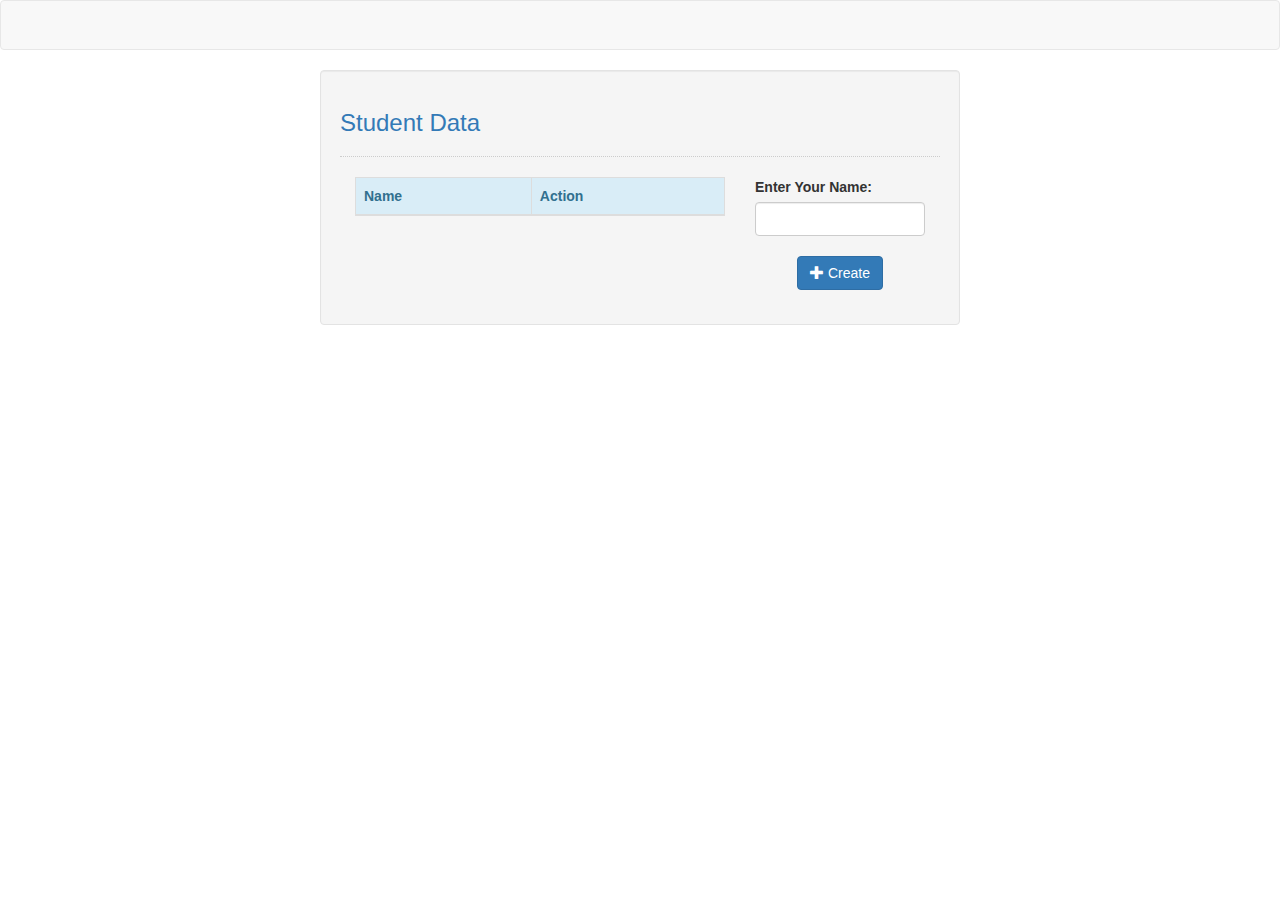
<file: index.html>
<!DOCTYPE html>
<html lang="en">
	<head>
		<meta charset="UTF-8" name="viewport" content="width=device-width, initial-scale=1"/>
		<link rel="stylesheet" type="text/css" href="css/bootstrap.css"/>
	</head>
<body>
	<nav class="navbar navbar-default">
		
	</nav>
	<div class="col-md-3"></div>
	<div class="col-md-6 well">
		<h3 class="text-primary">Student Data</h3>
		<hr style="border-top:1px dotted #ccc;"/>
		<div class="col-md-8">
			<table class="table table-bordered">
				<thead class="alert-info">	
					<tr>
						<th>Name</th>
						<th>Action</th>
					</tr>
				</thead>
				<tbody id="result"></tbody>
			</table>
		</div>
	
		<div class="col-md-4">
			<div id="create">
				<form action="javascript:void(0);" method="POST" class="form-group" onsubmit="Create()">
					<label>Enter Your Name:</label>
					<input type="text" id="name" class="form-control"/>
					<br />
					<center><button type="submit" class="btn btn-primary"><span class="glyphicon glyphicon-plus"></span> Create</button></center>
				</form>
			</div>
			<div id="edit">	
				<form action="javascript:void(0);" method="POST" class="form-group" id="update">
					<label>Enter Your Name:</label>
					<input type="text" id="update_name" class="form-control"/>
					<br />
					<center><button type="submit" class="btn btn-warning"><span class="glyphicon glyphicon-edit"></span> Update</button> <button class="btn btn-danger" onclick="editHider()">&#10006; Close</button></center>
				</form>
			</div>
		</div>
	</div>
</body>
<script src="js/script.js"></script>
</html>
</file>
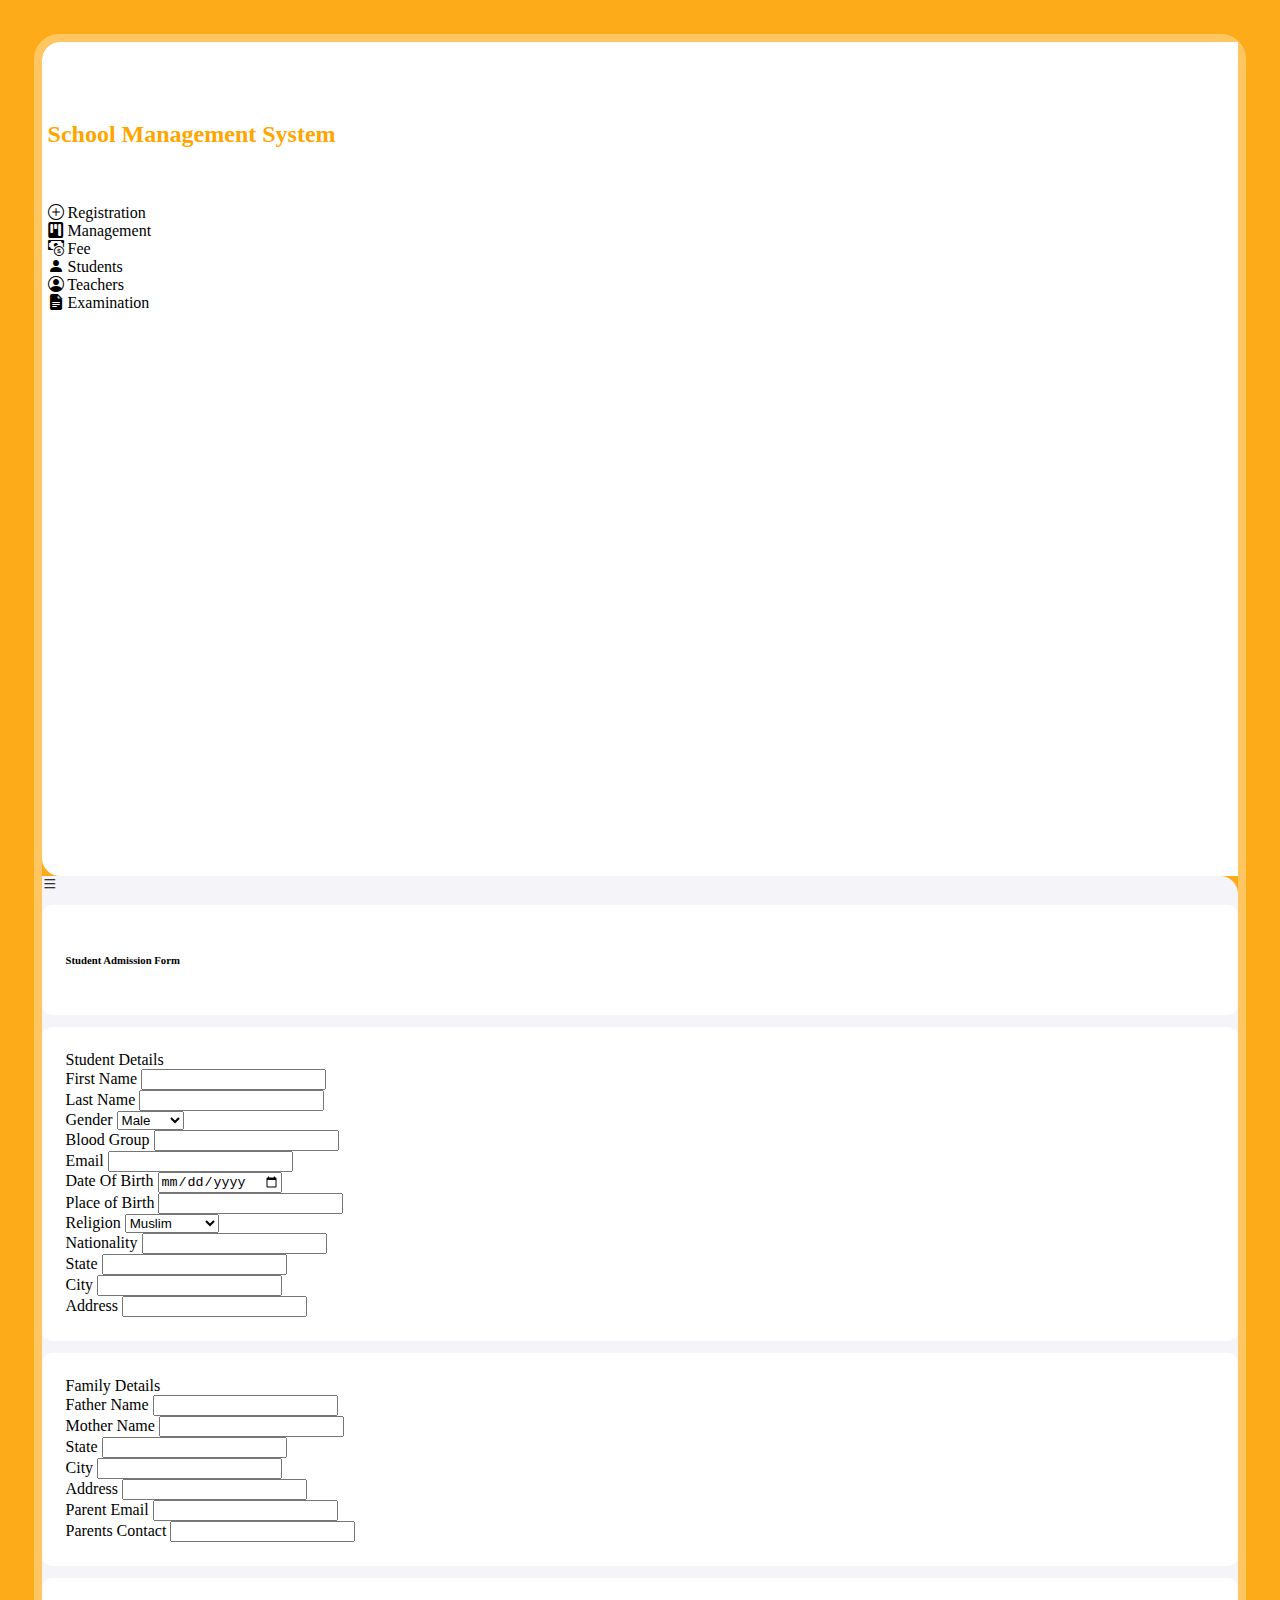
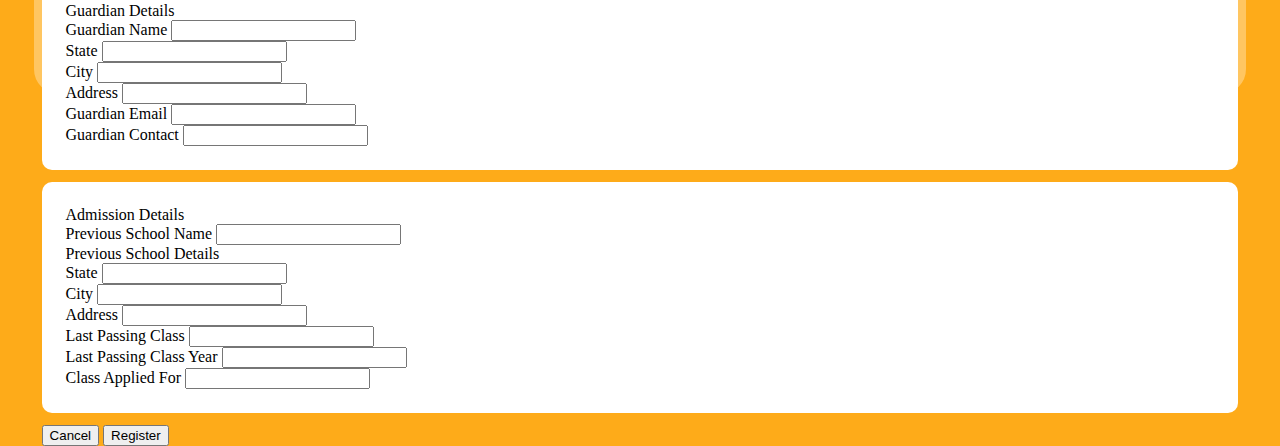
<file: admission.html>
<!DOCTYPE html>
<html lang="en">

<head>
    <meta charset="UTF-8">
    <meta http-equiv="X-UA-Compatible" content="IE=edge">
    <meta name="viewport" content="width=device-width, initial-scale=1.0">
    <!-- <script src="./jquery-3.6.1.min.js"></script> -->
    <link href="https://cdn.jsdelivr.net/npm/bootstrap@5.2.2/dist/css/bootstrap.min.css" rel="stylesheet"
        integrity="sha384-Zenh87qX5JnK2Jl0vWa8Ck2rdkQ2Bzep5IDxbcnCeuOxjzrPF/et3URy9Bv1WTRi" crossorigin="anonymous">
    <link rel="stylesheet" href="https://cdn.jsdelivr.net/npm/bootstrap-icons@1.10.2/font/bootstrap-icons.css">
    <link rel="stylesheet" href="style.css">
    <title>Student Registration</title>
</head>

<body>
    <!-- <header>
        <h3>School Management System</h3>
    </header> -->
    <section class="main">
        <div class="container-fluid">
            <div class="row">
                <div class="col-lg-2 Main-Menu overflow-auto" id="main-nav">
                    <div>
                        <h6 class="text-center mb-4"><a href="./index.html"> School Management System</a></h6>
                        <!-- navbar -->
                        <ul>
                            <li id="reg" class="px-1 py-2 fw-semibold"> <i class="bi bi-plus-circle px-4"></i>
                                Registration
                                <ul id="reg_operations">
                                    <li class="py-1"><a href="./admission.html"><i
                                                class="bi bi-person-fill-add px-4"></i> Add Student </a></li>
                                    <li class="py-1"><a href="./employee.html"><i
                                                class="bi bi-person-fill-check px-4"></i></i> Add Faculty</a></li>
                                    <li class="py-1"><a href="./staff.html"><i
                                                class="bi bi-person-fill-gear px-4"></i></i> Add staff</a></li>
                                </ul>
                            </li>
                            <li id="mng" class="px-1 py-2 fw-semibold"><i class="bi bi-kanban-fill px-4"></i> Management
                                <ul id="mng_operations">
                                    <li class="py-1"><i class="bi bi-bank2 px-4"></i> Class</li>
                                    <li class="py-1"><a href="./time_table.html"><i class="bi bi-calendar2-week-fill px-4"></i> Timetable</a></li>
                                    <li class="py-1"><a href="./attendence.html"><i class="bi bi-check-square-fill px-4"></i> Attendance</a></li>
                                </ul>
                            </li>
                            <li id="fee" class="px-1 py-2 fw-semibold"><i class="bi bi-cash-coin px-4"></i> Fee
                                <ul id="fee_operations">
                                    <li class="py-1"><a href="./fee_status.html"><i
                                                class="bi bi-box-arrow-in-up-right px-4"></i> Update Status</a></li>
                                    <li class="py-1"><a href="./check_fee.html"><i
                                                class="bi bi-clipboard-check-fill px-4"></i> Check Fee</a></li>
                                </ul>
                            </li>
                            <li id="std" class="px-1 py-2 fw-semibold"><i class="bi bi-person-fill px-4"></i> Students
                                <ul id="std_operations">
                                    <li class="py-1"><i class="bi bi-file-text px-4"></i> Details</li>
                                    <li class="py-1"><i class="bi bi-file-text px-4"></i> Admissions</li>
                                    <li class="py-1"><i class="bi bi-person-fill-up px-4"></i> Promote</li>
                                </ul>
                            </li>
                            <li id="teh" class="px-1 py-2 fw-semibold"><i class="bi bi-person-circle px-4"></i> Teachers
                                <ul id="teh_operations">
                                    <li class="py-1"><i class="bi bi-file-text px-4"></i> Details</li>
                                    <li class="py-1"><i class="bi bi-person-check-fill px-4"></i> Appoint</li>
                                </ul>
                            </li>
                            <li id="exm" class="px-1 py-2 fw-semibold"><i class="bi bi-file-earmark-text-fill px-4"></i>
                                Examination
                                <ul id="exm_operations">
                                    <li class="py-1"><i class="bi bi-graph-up px-4"></i> Results</li>
                                    <li class="py-1"><i class="bi bi-calendar2-week-fill px-4"></i> Timetable</li>
                                </ul>
                            </li>
                        </ul>
                    </div>
                </div>
                <div class="col-lg-10 Main-Content overflow-auto">
                    <div class="row">
                        <!-- <li id="hamburgar" class="px-1 py-2 fw-semibold"> -->
                            <i id="hamburgar-main" class="bi bi-list px-4"></i>
                        <!-- </li> -->
                    </div>
                    <div class="row">
                        <!-- Student Admission -->
                        <div class="col-md-12">
                            <form action="">
                                <div class="detailsCard">
                                    <h6>Student Admission Form</h6>
                                </div>
                                <!-- student details -->
                                <div class="detailsCard overflow-auto">
                                    <span> Student Details</span>
                                    <div class="row g-3 mb-3">
                                        <div class="col-sm-6">
                                            <label class="form-label" for="std_firstName">First Name</label>
                                            <input class="form-control" type="text" name="std_firstName">
                                        </div>
                                        <div class="col-sm-6">
                                            <label class="form-label" for="std_lastName">Last Name</label>
                                            <input class="form-control" type="text" name="std_lastName">
                                        </div>
                                    </div>
                                    <div class="row g-3 mb-3 mb-3">
                                        <div class="col-sm-4">
                                            <label class="form-label" for="std_gender">Gender</label>
                                            <select class="form-select" name="std_gender" class="length100">
                                                <option value="male">Male</option>
                                                <option value="female">Female</option>
                                            </select>
                                        </div>
                                        <div class="col-sm-4">
                                            <label class="form-label" for="std_bloodGroup">Blood Group</label>
                                            <input class="form-control" type="text" name="std_bloodGroup">
                                        </div>
                                        <div class="col-sm-4">
                                            <label class="form-label" for="std_email">Email</label>
                                            <input class="form-control" type="email" name="std_email">
                                        </div>
                                    </div>
                                    <div class="row g-3 mb-3">
                                        <div class="col-sm-3">
                                            <label class="form-label" for="std_DateOfBirth">Date Of Birth</label>
                                            <input class="form-control" type="date" name="std_DateOfBirth">
                                        </div>
                                        <div class="col-sm-3">
                                            <label class="form-label" for="std_birthPlace">Place of Birth</label>
                                            <input class="form-control" type="text" name="std_birthPlace">
                                        </div>
                                        <div class="col-sm-3">
                                            <label class="form-label" for="std_religion">Religion</label>
                                            <select class="form-select" name="std_religion" class="length100">
                                                <option value="male">Muslim</option>
                                                <option value="female">Non-Muslim</option>
                                            </select>
                                        </div>
                                        <div class="col-sm-3">
                                            <label class="form-label" for="std_nationality">Nationality</label>
                                            <input class="form-control" type="text" name="std_nationality">
                                        </div>
                                    </div>
                                    <div class="row g-3 mb-3">
                                        <div class="col-sm-4">
                                            <label class="form-label" for="std_state">State</label>
                                            <input class="form-control" type="text" name="std_state">
                                        </div>
                                        <div class="col-sm-4">
                                            <label class="form-label" for="std_city">City</label>
                                            <input class="form-control" type="text" name="std_city">
                                        </div>
                                        <div class="col-sm-4">
                                            <label class="form-label" for="std_address">Address</label>
                                            <input class="form-control" type="text" name="std_address">
                                        </div>
                                    </div>

                                </div>
                                <!-- <hr> -->
                                <!-- family details -->
                                <div class="detailsCard">
                                    <span>Family Details</span>
                                    <div class="row g-3 mb-3">
                                        <div class="col-sm-6">
                                            <label class="form-label" for="std_fatherName">Father Name</label>
                                            <input class="form-control" type="text" name="std_fatherName">
                                        </div>
                                        <div class="col-sm-6">
                                            <label class="form-label" for="std_motherName">Mother Name</label>
                                            <input class="form-control" type="text" name="std_motherName">
                                        </div>
                                    </div>
                                    <div class="row g-3 mb-3">
                                        <div class="col-sm-4">
                                            <label class="form-label" for="std_P_state">State</label>
                                            <input class="form-control" type="text" name="std_P_state">
                                        </div>
                                        <div class="col-sm-4">
                                            <label class="form-label" for="std_P_city">City</label>
                                            <input class="form-control" type="text" name="std_P_city">
                                        </div>
                                        <div class="col-sm-4">
                                            <label class="form-label" for="std_P_address">Address</label>
                                            <input class="form-control" type="text" name="std_P_address">
                                        </div>
                                    </div>
                                    <div class="row g-3 mb-3">
                                        <div class="col-sm-6">
                                            <label class="form-label" for="std_P_email">Parent Email</label>
                                            <input class="form-control" type="email" name="std_P_email">
                                        </div>
                                        <div class="col-sm-6">
                                            <label class="form-label" for="std_P_contact">Parents Contact</label>
                                            <input class="form-control" type="number" name="std_P_contact">
                                        </div>
                                    </div>
                                </div>
                                <!-- <hr> -->
                                <!-- Guardian details -->
                                <div class="detailsCard">
                                    <span>Guardian Details</span>
                                    <div class="data">
                                        <label class="form-label" for="std_guardianName">Guardian Name</label>
                                        <input class="form-control" type="text" name="std_guardianName">
                                    </div>
                                    <div class="row g-3 mb-3">
                                        <div class="col-sm-4">
                                            <label class="form-label" for="std_G_state">State</label>
                                            <input class="form-control" type="text" name="std_G_state">
                                        </div>
                                        <div class="col-sm-4">
                                            <label class="form-label" for="std_G_city">City</label>
                                            <input class="form-control" type="text" name="std_G_city">
                                        </div>
                                        <div class="col-sm-4">
                                            <label class="form-label" for="std_G_address">Address</label>
                                            <input class="form-control" type="text" name="std_G_address">
                                        </div>
                                    </div>
                                    <div class="row g-3 mb-3">
                                        <div class="col-sm-6">
                                            <label class="form-label" for="std_G_email">Guardian Email</label>
                                            <input class="form-control" type="email" name="std_G_email">
                                        </div>
                                        <div class="col-sm-6">
                                            <label class="form-label" for="std_G_contact">Guardian Contact</label>
                                            <input class="form-control" type="number" name="std_G_contact">
                                        </div>
                                    </div>
                                </div>
                                <!-- <hr> -->
                                <!-- admission details -->
                                <div class="detailsCard">
                                    <span>Admission Details</span>
                                    <div class="data">
                                        <label class="form-label" for="std_previousSchoolName">Previous School
                                            Name</label>
                                        <input class="form-control" type="text" name="std_previousSchoolName">
                                    </div>
                                    <span>Previous School Details</span>
                                    <div class="row g-3 mb-3">
                                        <div class="col-sm-4">
                                            <label class="form-label" for="std_previousSchoolState">State</label>
                                            <input class="form-control" type="text" name="std_previousSchoolState">
                                        </div>
                                        <div class="col-sm-4">
                                            <label class="form-label" for="std_previousSchoolCity">City</label>
                                            <input class="form-control" type="text" name="std_previousSchoolCity">
                                        </div>
                                        <div class="col-sm-4">
                                            <label class="form-label" for="std_previousSchoolAddress">Address</label>
                                            <input class="form-control" type="text" name="std_previousSchoolAddress">
                                        </div>
                                    </div>
                                    <div class="row g-3 mb-3">
                                        <div class="col-sm-4">
                                            <label class="form-label" for="std_lastClass">Last Passing Class</label>
                                            <input class="form-control" type="number" name="std_lastClass">
                                        </div>
                                        <div class="col-sm-4">
                                            <label class="form-label" for="std_lastClassYear">Last Passing Class
                                                Year</label>
                                            <input class="form-control" type="number" name="std_lastClassYear">
                                        </div>
                                        <div class="col-sm-4">
                                            <label class="form-label" for="std_appliedClass">Class Applied For</label>
                                            <input class="form-control" type="number" name="std_appliedClass">
                                        </div>
                                    </div>
                                </div>
                                <div class="mb-3">
                                    <button class="btn btn-secondary">Cancel</button>
                                    <button class="btn btn-primary">Register</button>
                                </div>
                            </form>
                        </div>
                    </div>
                </div>
            </div>
        </div>
    </section>

    <footer>

    </footer>

</body>
<script src="./jquery-3.6.1.min.js"></script>
<script src="https://cdn.jsdelivr.net/npm/bootstrap@5.2.2/dist/js/bootstrap.bundle.min.js"
    integrity="sha384-OERcA2EqjJCMA+/3y+gxIOqMEjwtxJY7qPCqsdltbNJuaOe923+mo//f6V8Qbsw3"
    crossorigin="anonymous"></script>
<script src="./app.js"></script>

</html>
</file>
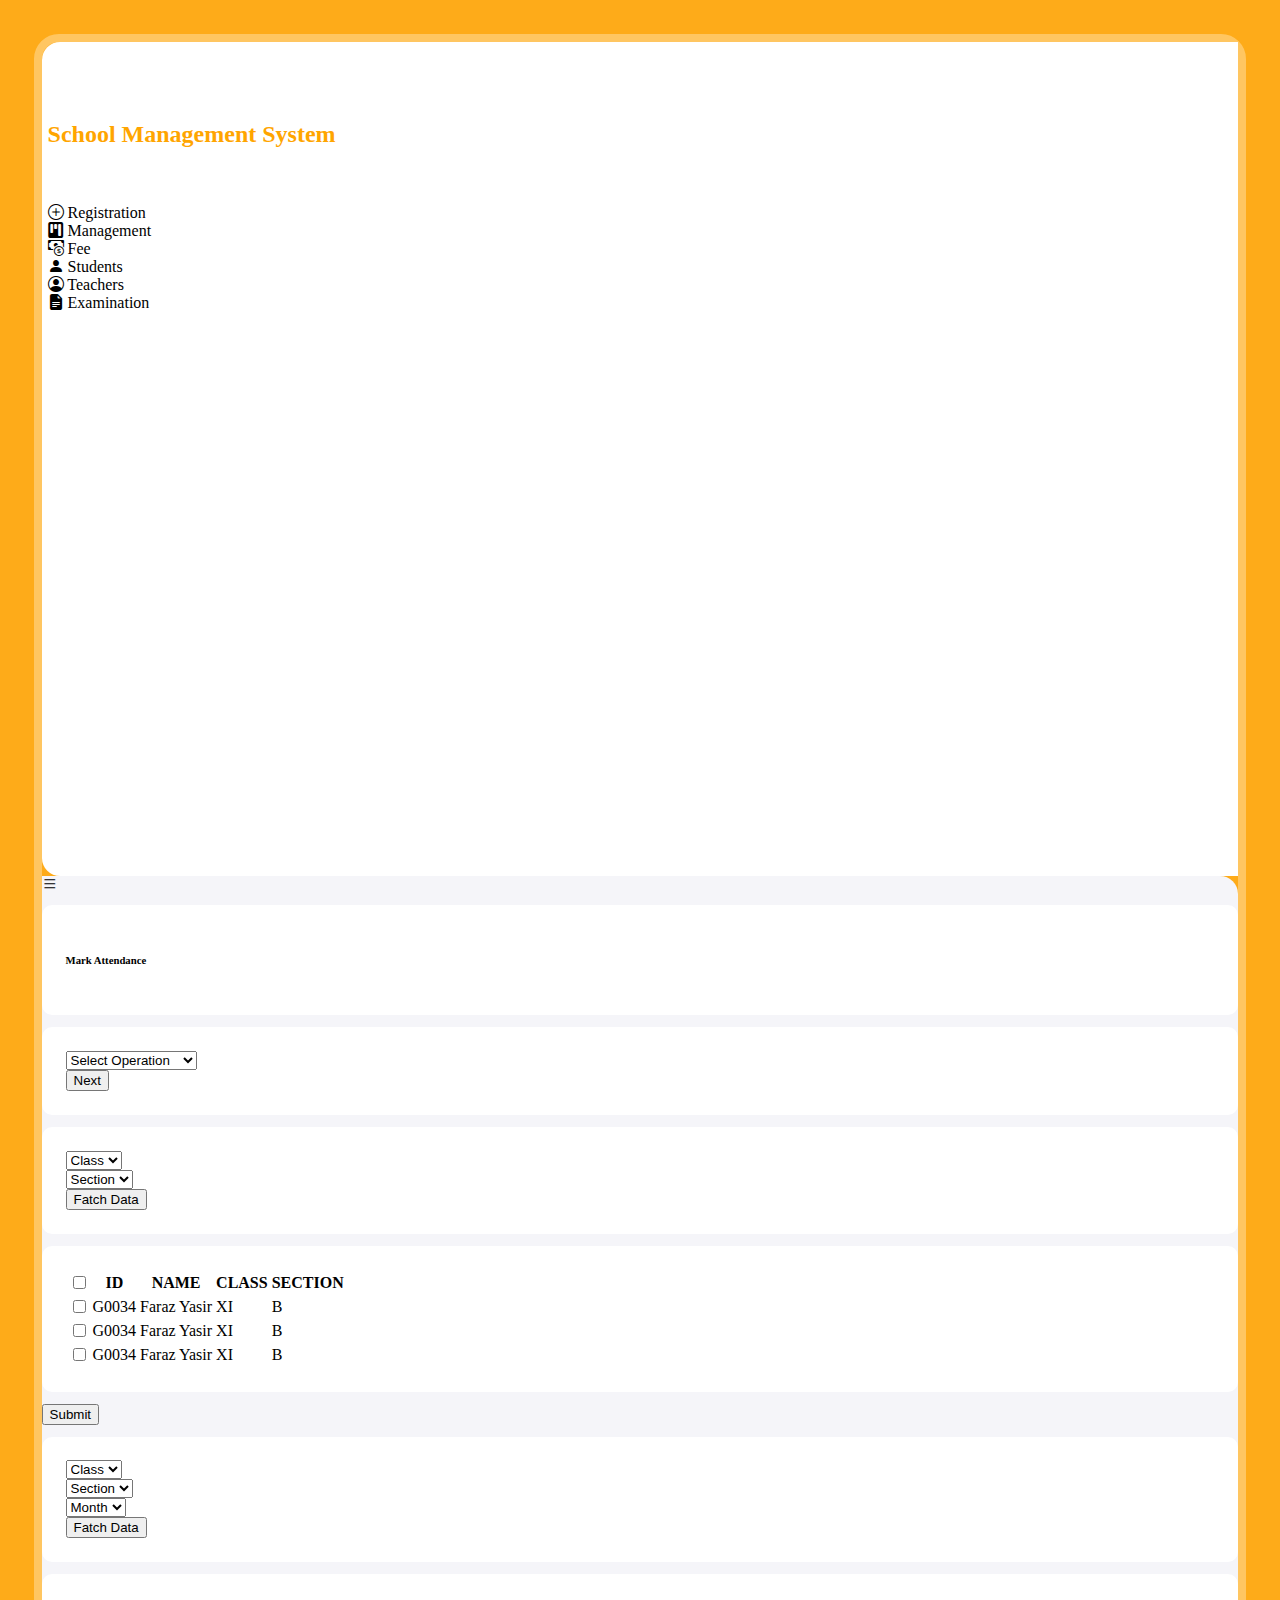
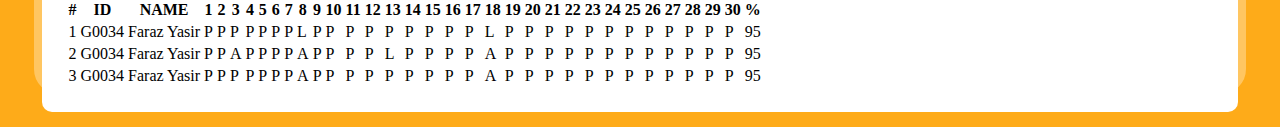
<file: attendence.html>
<!DOCTYPE html>
<html lang="en">

<head>
    <meta charset="UTF-8">
    <meta http-equiv="X-UA-Compatible" content="IE=edge">
    <meta name="viewport" content="width=device-width, initial-scale=1.0">
    <!-- <script src="./jquery-3.6.1.min.js"></script> -->
    <link href="https://cdn.jsdelivr.net/npm/bootstrap@5.2.2/dist/css/bootstrap.min.css" rel="stylesheet"
        integrity="sha384-Zenh87qX5JnK2Jl0vWa8Ck2rdkQ2Bzep5IDxbcnCeuOxjzrPF/et3URy9Bv1WTRi" crossorigin="anonymous">
    <link rel="stylesheet" href="https://cdn.jsdelivr.net/npm/bootstrap-icons@1.10.2/font/bootstrap-icons.css">
    <link rel="stylesheet" href="style.css">
    <title>Attendance</title>
</head>

<body>
    <!-- <header>
        <h3>School Management System</h3>
    </header> -->
    <section class="main">
        <div class="container-fluid">
            <div class="row">
                <div class="col-lg-2 Main-Menu overflow-auto" id="main-nav">
                    <div>
                        <h6 class="text-center mb-4"><a href="./index.html"> School Management System</a></h6>
                        <!-- navbar -->
                        <ul>
                            <li id="reg" class="px-1 py-2 fw-semibold"> <i class="bi bi-plus-circle px-4"></i>
                                Registration
                                <ul id="reg_operations">
                                    <li class="py-1"><a href="./admission.html"><i
                                                class="bi bi-person-fill-add px-4"></i> Add Student </a></li>
                                    <li class="py-1"><a href="./employee.html"><i
                                                class="bi bi-person-fill-check px-4"></i></i> Add Faculty</a></li>
                                    <li class="py-1"><a href="./staff.html"><i
                                                class="bi bi-person-fill-gear px-4"></i></i> Add staff</a></li>
                                </ul>
                            </li>
                            <li id="mng" class="px-1 py-2 fw-semibold"><i class="bi bi-kanban-fill px-4"></i> Management
                                <ul id="mng_operations">
                                    <li class="py-1"><i class="bi bi-bank2 px-4"></i> Class</li>
                                    <li class="py-1"><a href="./time_table.html"><i
                                                class="bi bi-calendar2-week-fill px-4"></i> Timetable</a></li>
                                    <li class="py-1"><a href="./attendence.html"><i
                                                class="bi bi-check-square-fill px-4"></i> Attendance</a></li>
                                </ul>
                            </li>
                            <li id="fee" class="px-1 py-2 fw-semibold"><i class="bi bi-cash-coin px-4"></i> Fee
                                <ul id="fee_operations">
                                    <li class="py-1"><a href="./fee_status.html"><i
                                                class="bi bi-box-arrow-in-up-right px-4"></i> Update Status</a></li>
                                    <li class="py-1"><a href="./check_fee.html"><i
                                                class="bi bi-clipboard-check-fill px-4"></i> Check Fee</a></li>
                                </ul>
                            </li>
                            <li id="std" class="px-1 py-2 fw-semibold"><i class="bi bi-person-fill px-4"></i> Students
                                <ul id="std_operations">
                                    <li class="py-1"><i class="bi bi-file-text px-4"></i> Details</li>
                                    <li class="py-1"><i class="bi bi-file-text px-4"></i> Admissions</li>
                                    <li class="py-1"><i class="bi bi-person-fill-up px-4"></i> Promote</li>
                                </ul>
                            </li>
                            <li id="teh" class="px-1 py-2 fw-semibold"><i class="bi bi-person-circle px-4"></i> Teachers
                                <ul id="teh_operations">
                                    <li class="py-1"><i class="bi bi-file-text px-4"></i> Details</li>
                                    <li class="py-1"><i class="bi bi-person-check-fill px-4"></i> Appoint</li>
                                </ul>
                            </li>
                            <li id="exm" class="px-1 py-2 fw-semibold"><i class="bi bi-file-earmark-text-fill px-4"></i>
                                Examination
                                <ul id="exm_operations">
                                    <li class="py-1"><i class="bi bi-graph-up px-4"></i> Results</li>
                                    <li class="py-1"><i class="bi bi-calendar2-week-fill px-4"></i> Timetable</li>
                                </ul>
                            </li>
                        </ul>
                    </div>
                </div>
                <div class="col-lg-10 Main-Content overflow-auto">
                    <div class="row">
                        <!-- <li id="hamburgar" class="px-1 py-2 fw-semibold"> -->
                            <i id="hamburgar-main" class="bi bi-list px-4"></i>
                        <!-- </li> -->
                    </div>
                    <div class="row">
                        <div class="col-sm-12">
                            <div class="detailsCard">
                                <h6>Mark Attendance</h6>
                            </div>
                            <div class="row">
                                <div class="col-sm-2"></div>
                                <div class="col-sm-8">
                                    <form action="">
                                        <div class="detailsCard row">
                                            <div class="col-sm-6">
                                                <select name="class" class="form-select">
                                                    <option value="">Select Operation</option>
                                                    <option value="mark">Mark Attendance</option>
                                                    <option value="check">Check Attendance</option>
                                                </select>
                                            </div>
                                            <div class="col-sm-6">
                                                <button class="btn btn-secondary w-100">Next</button>
                                            </div>
                                        </div>
                                        <div class="detailsCard">
                                            <div class="row">
                                                <div class="col-sm-4">
                                                    <!-- <label for="class" class="form-label">Class</label> -->
                                                    <select name="class" class="form-select">
                                                        <option value="Class">Class</option>
                                                        <option value="I">I</option>
                                                        <option value="II">II</option>
                                                        <option value="III">III</option>
                                                        <option value="IV">IV</option>
                                                        <option value="V">V</option>
                                                        <option value="VI">VI</option>
                                                        <option value="VII">VII</option>
                                                        <option value="VIII">VIII</option>
                                                        <option value="IX">IX</option>
                                                        <option value="X">X</option>
                                                        <option value="XI">XI</option>
                                                        <option value="XII">XII</option>
                                                    </select>
                                                </div>
                                                <div class="col-sm-4">
                                                    <!-- <label for="section" class="form-label">Section</label> -->
                                                    <select name="section" class="form-select">
                                                        <option value="section">Section</option>
                                                        <option value="A">A</option>
                                                        <option value="B">B</option>
                                                        <option value="C">C</option>
                                                        <option value="D">D</option>
                                                    </select>
                                                </div>
                                                <div class="col-sm-4">
                                                    <!-- <label for="" class="form-label">Operation</label> -->
                                                    <button class="btn btn-secondary w-100">Fatch Data</button>
                                                </div>
                                            </div>
                                        </div>
                                        
                                        <div class="detailsCard ">
                                            <table class="table table-hover w-100">
                                                <tr>
                                                    <th><div class="form-check"><input class="form-check-input" type="checkbox" id="gridCheck"></div></th>
                                                    <th>ID</th>
                                                    <th>NAME</th>
                                                    <th>CLASS</th>
                                                    <th>SECTION</th>
                                                </tr>
                                                <tr>
                                                    <td><div class="form-check"><input class="form-check-input" type="checkbox" id="gridCheck"></div></td>
                                                    <td>G0034</td>
                                                    <td>Faraz Yasir</td>
                                                    <td>XI</td>
                                                    <td>B</td>
                                                </tr>
                                                <tr>
                                                    <td><div class="form-check"><input class="form-check-input" type="checkbox" id="gridCheck"></div></td>
                                                    <td>G0034</td>
                                                    <td>Faraz Yasir</td>
                                                    <td>XI</td>
                                                    <td>B</td>
                                                </tr>
                                                <tr>
                                                    <td><div class="form-check"><input class="form-check-input" type="checkbox" id="gridCheck"></div></td>
                                                    <td>G0034</td>
                                                    <td>Faraz Yasir</td>
                                                    <td>XI</td>
                                                    <td>B</td>
                                                </tr>
                                            </table>
                                        </div>
                                        <button class="btn bg-warning text-white">Submit</button>
                                    </form>

                                    <!-- check attendance -->
                                    <div class="detailsCard">
                                        <div class="row">
                                            <div class="col-sm-3">
                                                <!-- <label for="class" class="form-label">Class</label> -->
                                                <select name="class" class="form-select">
                                                    <option value="Class">Class</option>
                                                    <option value="I">I</option>
                                                    <option value="II">II</option>
                                                    <option value="III">III</option>
                                                    <option value="IV">IV</option>
                                                    <option value="V">V</option>
                                                    <option value="VI">VI</option>
                                                    <option value="VII">VII</option>
                                                    <option value="VIII">VIII</option>
                                                    <option value="IX">IX</option>
                                                    <option value="X">X</option>
                                                    <option value="XI">XI</option>
                                                    <option value="XII">XII</option>
                                                </select>
                                            </div>
                                            <div class="col-sm-3">
                                                <!-- <label for="section" class="form-label">Section</label> -->
                                                <select name="section" class="form-select">
                                                    <option value="section">Section</option>
                                                    <option value="A">A</option>
                                                    <option value="B">B</option>
                                                    <option value="C">C</option>
                                                    <option value="D">D</option>
                                                </select>
                                            </div>
                                            <div class="col-sm-3">
                                                <!-- <label for="section" class="form-label">Section</label> -->
                                                <select name="section" class="form-select">
                                                    <option value="section">Month</option>
                                                    <option value="A">Jan</option>
                                                    <option value="B">Feb</option>
                                                    <option value="C">Mar</option>
                                                    <option value="D">Apr</option>
                                                </select>
                                            </div>
                                            <div class="col-sm-3">
                                                <!-- <label for="" class="form-label">Operation</label> -->
                                                <button class="btn btn-secondary w-100">Fatch Data</button>
                                            </div>
                                        </div>
                                    </div>
                                    <div class="detailsCard overflow-auto">
                                        <table class="table table-hover ">
                                            <tr>
                                                <th>#</th>
                                                <th>ID</th>
                                                <th>NAME</th>
                                                <th>1</th>
                                                <th>2</th>
                                                <th>3</th>
                                                <th>4</th>
                                                <th>5</th>
                                                <th>6</th>
                                                <th>7</th>
                                                <th>8</th>
                                                <th>9</th>
                                                <th>10</th>
                                                <th>11</th>
                                                <th>12</th>
                                                <th>13</th>
                                                <th>14</th>
                                                <th>15</th>
                                                <th>16</th>
                                                <th>17</th>
                                                <th>18</th>
                                                <th>19</th>
                                                <th>20</th>
                                                <th>21</th>
                                                <th>22</th>
                                                <th>23</th>
                                                <th>24</th>
                                                <th>25</th>
                                                <th>26</th>
                                                <th>27</th>
                                                <th>28</th>
                                                <th>29</th>
                                                <th>30</th>
                                                <th>%</th>

                                            </tr>
                                            <tr class="text-center">
                                                
                                                <td>1</td>
                                                <td>G0034</td>
                                                <td>Faraz Yasir</td>
                                                <td>P</td>
                                                <td>P</td>
                                                <td>P</td>
                                                <td>P</td>
                                                <td>P</td>
                                                <td>P</td>
                                                <td>P</td>
                                                <td class="bg-warning bg-opacity-50">L</td>
                                                <td>P</td>
                                                <td>P</td>
                                                <td>P</td>
                                                <td>P</td>
                                                <td>P</td>
                                                <td>P</td>
                                                <td>P</td>
                                                <td>P</td>
                                                <td>P</td>
                                                <td class="bg-warning bg-opacity-50">L</td>
                                                <td>P</td>
                                                <td>P</td>
                                                <td>P</td>
                                                <td>P</td>
                                                <td>P</td>
                                                <td>P</td>
                                                <td>P</td>
                                                <td>P</td>
                                                <td>P</td>
                                                <td>P</td>
                                                <td>P</td>
                                                <td>P</td>
                                                <td>95</td>

                                            </tr>
                                            <tr class="text-center">
                                                
                                                <td>2</td>
                                                <td>G0034</td>
                                                <td>Faraz Yasir</td>
                                                <td>P</td>
                                                <td>P</td>
                                                <td class="bg-danger bg-opacity-50">A</td>
                                                <td>P</td>
                                                <td>P</td>
                                                <td>P</td>
                                                <td>P</td>
                                                <td class="bg-danger bg-opacity-50">A</td>
                                                <td>P</td>
                                                <td>P</td>
                                                <td>P</td>
                                                <td>P</td>
                                                <td class="bg-warning bg-opacity-50">L</td>
                                                <td>P</td>
                                                <td>P</td>
                                                <td>P</td>
                                                <td>P</td>
                                                <td class="bg-danger bg-opacity-50">A</td>
                                                <td>P</td>
                                                <td>P</td>
                                                <td>P</td>
                                                <td>P</td>
                                                <td>P</td>
                                                <td>P</td>
                                                <td>P</td>
                                                <td>P</td>
                                                <td>P</td>
                                                <td>P</td>
                                                <td>P</td>
                                                <td>P</td>
                                                <td>95</td>
                                            </tr>
                                            <tr class="text-center">
                                                
                                                <td>3</td>
                                                <td>G0034</td>
                                                <td>Faraz Yasir</td>
                                                <td>P</td>
                                                <td>P</td>
                                                <td>P</td>
                                                <td>P</td>
                                                <td>P</td>
                                                <td>P</td>
                                                <td>P</td>
                                                <td class="bg-danger bg-opacity-50">A</td>
                                                <td>P</td>
                                                <td>P</td>
                                                <td>P</td>
                                                <td>P</td>
                                                <td>P</td>
                                                <td>P</td>
                                                <td>P</td>
                                                <td>P</td>
                                                <td>P</td>
                                                <td class="bg-danger bg-opacity-50">A</td>
                                                <td>P</td>
                                                <td>P</td>
                                                <td>P</td>
                                                <td>P</td>
                                                <td>P</td>
                                                <td>P</td>
                                                <td>P</td>
                                                <td>P</td>
                                                <td>P</td>
                                                <td>P</td>
                                                <td>P</td>
                                                <td>P</td>
                                                <td>95</td>
                                            </tr>
                                        </table>
                                    </div>
                                </div>
                                <!-- <div class="col-sm-2"></div> -->
                            </div>
                        </div>
                    </div>

                </div>
            </div>
        </div>
        </div>
    </section>

    <footer>

    </footer>

</body>
<script src="./jquery-3.6.1.min.js"></script>
<script src="https://cdn.jsdelivr.net/npm/bootstrap@5.2.2/dist/js/bootstrap.bundle.min.js"
    integrity="sha384-OERcA2EqjJCMA+/3y+gxIOqMEjwtxJY7qPCqsdltbNJuaOe923+mo//f6V8Qbsw3"
    crossorigin="anonymous"></script>
<script src="./app.js" defer></script>

</html>
</file>
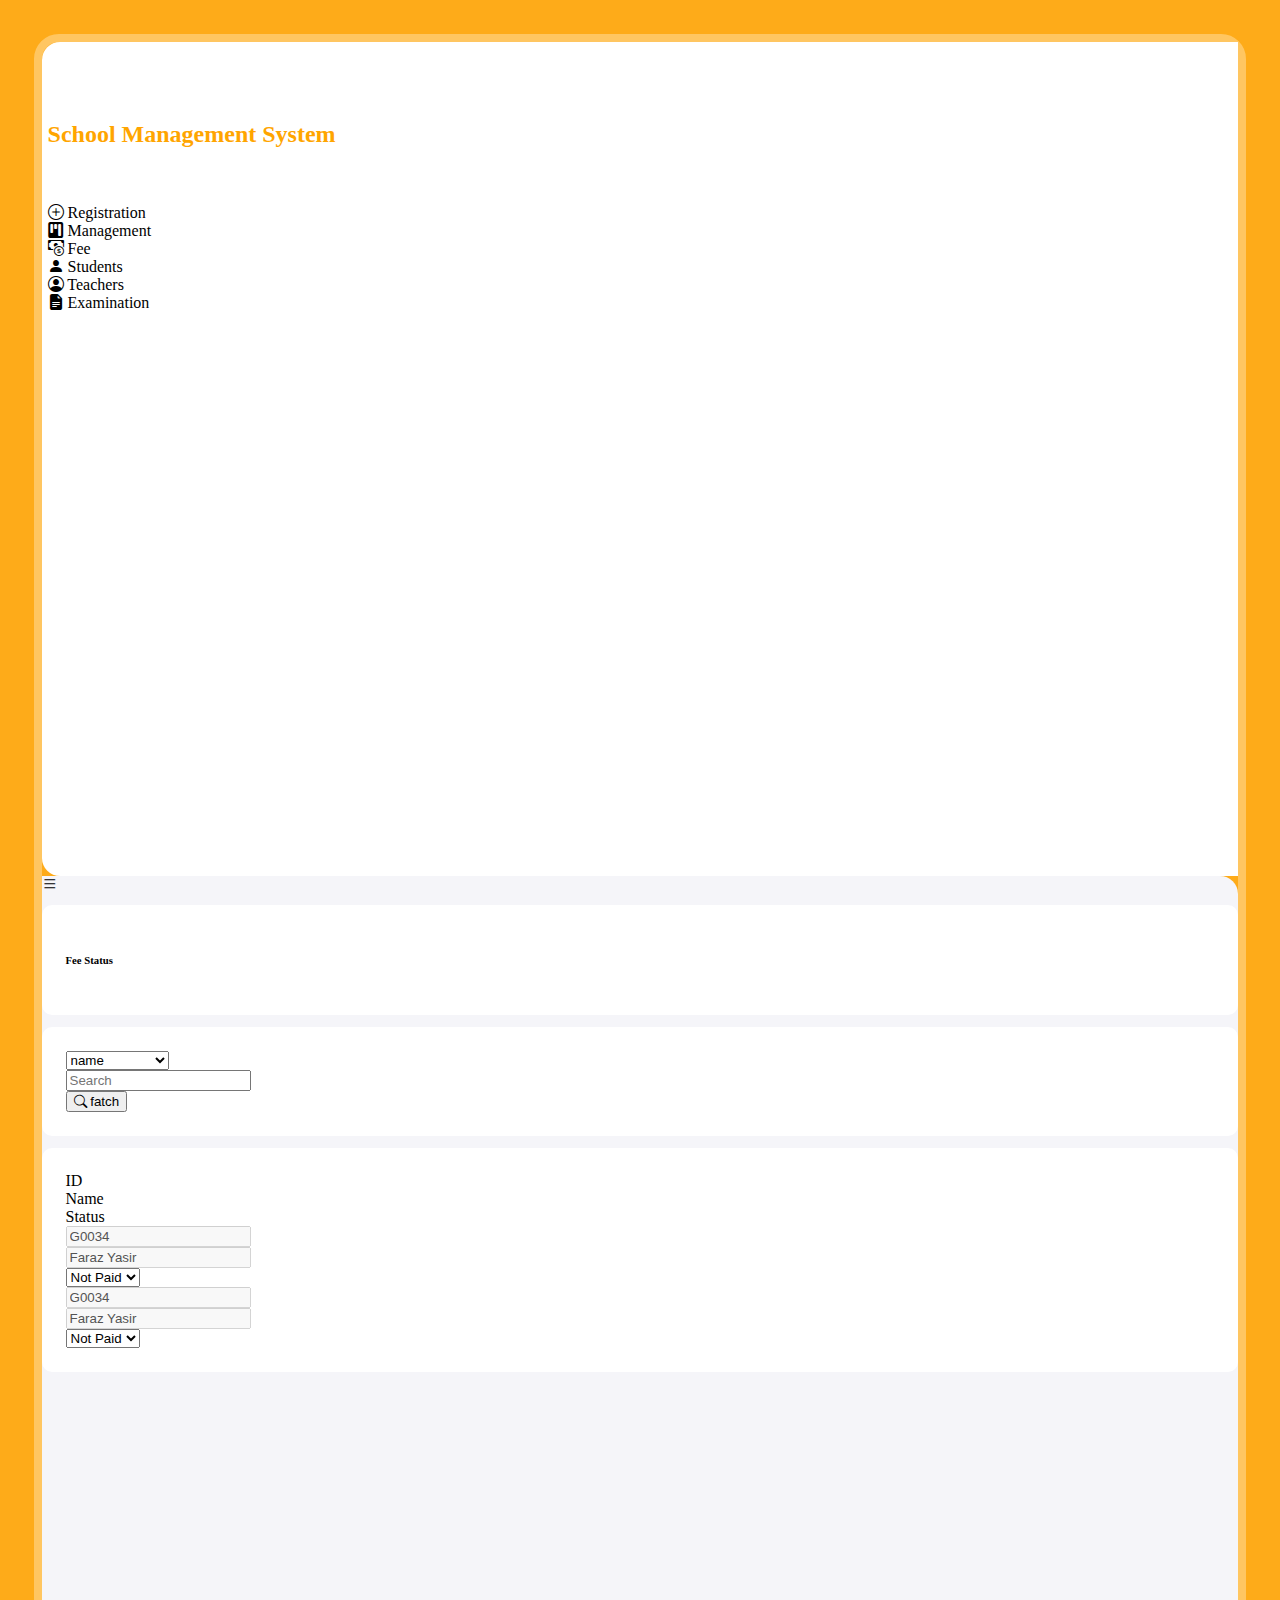
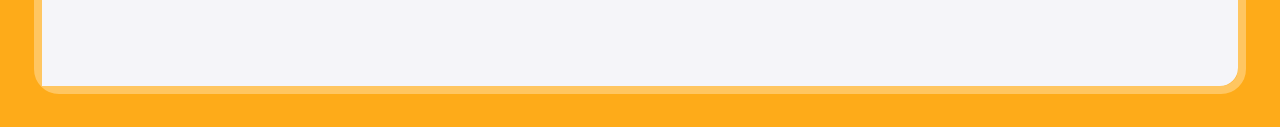
<file: check_fee.html>
<!DOCTYPE html>
<html lang="en">

<head>
    <meta charset="UTF-8">
    <meta http-equiv="X-UA-Compatible" content="IE=edge">
    <meta name="viewport" content="width=device-width, initial-scale=1.0">
    <!-- <script src="./jquery-3.6.1.min.js"></script> -->
    <link href="https://cdn.jsdelivr.net/npm/bootstrap@5.2.2/dist/css/bootstrap.min.css" rel="stylesheet"
    integrity="sha384-Zenh87qX5JnK2Jl0vWa8Ck2rdkQ2Bzep5IDxbcnCeuOxjzrPF/et3URy9Bv1WTRi" crossorigin="anonymous">
    <link rel="stylesheet" href="https://cdn.jsdelivr.net/npm/bootstrap-icons@1.10.2/font/bootstrap-icons.css">
    <link rel="stylesheet" href="style.css">
    <title>Fees</title>
</head>

<body>
    <!-- <header>
        <h3>School Management System</h3>
    </header> -->
    <section class="main">
        <div class="container-fluid">
            <div class="row">
                <div class="col-lg-2 Main-Menu overflow-auto" id="main-nav">
                    <div>
                        <h6 class="text-center mb-4"><a href="./index.html"> School Management System</a></h6>
                        <!-- navbar -->
                        <ul>
                            <li id="reg" class="px-1 py-2 fw-semibold"> <i class="bi bi-plus-circle px-4"></i> Registration
                                <ul id="reg_operations">
                                    <li class="py-1"><a href="./admission.html"><i class="bi bi-person-fill-add px-4"></i> Add Student </a></li>
                                    <li class="py-1"><a href="./employee.html"><i class="bi bi-person-fill-check px-4"></i></i> Add Faculty</a></li>
                                    <li class="py-1"><a href="./staff.html"><i class="bi bi-person-fill-gear px-4"></i></i> Add staff</a></li>
                                </ul>
                            </li>
                            <li id="mng" class="px-1 py-2 fw-semibold"><i class="bi bi-kanban-fill px-4"></i> Management
                                <ul id="mng_operations">
                                    <li class="py-1"><i class="bi bi-bank2 px-4"></i> Class</li>
                                    <li class="py-1"><a href="./time_table.html"><i class="bi bi-calendar2-week-fill px-4"></i> Timetable</a></li>
                                    <li class="py-1"><a href="./attendence.html"><i class="bi bi-check-square-fill px-4"></i> Attendance</a></li>
                                </ul>
                            </li>
                            <li id="fee" class="px-1 py-2 fw-semibold"><i class="bi bi-cash-coin px-4"></i> Fee
                                <ul id="fee_operations">
                                    <li class="py-1"><a href="./fee_status.html"><i class="bi bi-box-arrow-in-up-right px-4"></i> Update Status</a></li>
                                    <li class="py-1"><a href="./check_fee.html"><i class="bi bi-clipboard-check-fill px-4"></i> Check Fee</a></li>
                                </ul>
                            </li >
                            <li id="std" class="px-1 py-2 fw-semibold"><i class="bi bi-person-fill px-4"></i> Students
                                <ul id="std_operations">
                                    <li class="py-1"><i class="bi bi-file-text px-4"></i> Details</li>
                                    <li class="py-1"><i class="bi bi-file-text px-4"></i> Admissions</li>
                                    <li class="py-1"><i class="bi bi-person-fill-up px-4"></i> Promote</li>
                                </ul>
                            </li>
                            <li id="teh" class="px-1 py-2 fw-semibold"><i class="bi bi-person-circle px-4"></i> Teachers
                                <ul id="teh_operations">
                                    <li class="py-1"><i class="bi bi-file-text px-4"></i> Details</li>
                                    <li class="py-1"><i class="bi bi-person-check-fill px-4"></i> Appoint</li>
                                </ul>
                            </li>
                            <li id="exm" class="px-1 py-2 fw-semibold"><i class="bi bi-file-earmark-text-fill px-4"></i> Examination
                                <ul id="exm_operations">
                                    <li class="py-1"><i class="bi bi-graph-up px-4"></i> Results</li>
                                    <li class="py-1"><i class="bi bi-calendar2-week-fill px-4"></i> Timetable</li>
                                </ul>
                            </li>
                        </ul>
                    </div>
                </div>
                <div class="col-lg-10 Main-Content overflow-auto">
                    <div class="row">
                        <!-- <li id="hamburgar" class="px-1 py-2 fw-semibold"> -->
                            <i id="hamburgar-main" class="bi bi-list px-4"></i>
                        <!-- </li> -->
                    </div>
                    <div class="row">
                        <div class="col-sm-12">
                            <div class="detailsCard">
                                <h6>Fee Status</h6>
                            </div>
                            <div class="row">
                                <div class="col-sm-2"></div>
                                <div class="col-sm-8">
                                    <form action="">

                                        <div class="row detailsCard">
                                            <div class="col-sm-2">
                                                <select name="sort" class="form-select">
                                                    <option value="name">name</option>
                                                    <option value="id">Id</option>
                                                    <option value="class">Class</option>
                                                    <option value="not_paid">Fee Defaulter</option>
                                                </select>
                                            </div>
                                            <div class="col-sm-8">
                                                <input type="text" placeholder="Search" class="form-control">
                                            </div>
                                            <div class="col-sm-2">
                                                <button class="btn btn-secondary w-100"><i class="bi bi-search"></i>
                                                    fatch</button>
                                            </div>
                                        </div>
                                        <div class="detailsCard">
                                            <div class="row g-3 mb-1">
                                                <div class="col-sm-4">
                                                    <label for="Status">ID</label>
                                                </div>
                                                <div class="col-sm-4">
                                                    <label for="Status">Name</label>
                                                </div>
                                                <div class="col-sm-4">
                                                    <label for="Status">Status</label>
                                                </div>
                                            </div>
                                            <div class="row g-3 mb-1">
                                                <div class="col-sm-4">
                                                    <input type="text" class="form-control" value="G0034" disabled>
                                                </div>
                                                <div class="col-sm-4">
                                                    <input type="text" class="form-control" value="Faraz Yasir"
                                                        disabled>
                                                </div>
                                                <div class="col-sm-4">
                                                    <select name="sort" class="form-select">
                                                        <option value="not_paid">Not Paid</option>
                                                        <option value="paid">Paid</option>
                                                    </select>
                                                </div>
                                            </div>
                                            <div class="row g-3 mb-1">
                                                <div class="col-sm-4">
                                                    <input type="text" class="form-control" value="G0034" disabled>
                                                </div>
                                                <div class="col-sm-4">
                                                    <input type="text" class="form-control" value="Faraz Yasir"
                                                        disabled>
                                                </div>
                                                <div class="col-sm-4">
                                                    <select name="sort" class="form-select">
                                                        <option value="not_paid">Not Paid</option>
                                                        <option value="paid">Paid</option>
                                                    </select>
                                                </div>
                                            </div>
                                        </div>
                                    </form>
                                </div>
                                <!-- <div class="col-sm-2"></div> -->
                            </div>
                        </div>
                    </div>

                </div>
            </div>
        </div>
        </div>
    </section>

    <footer>

    </footer>

</body>
<script src="./jquery-3.6.1.min.js"></script>
<script src="https://cdn.jsdelivr.net/npm/bootstrap@5.2.2/dist/js/bootstrap.bundle.min.js"
    integrity="sha384-OERcA2EqjJCMA+/3y+gxIOqMEjwtxJY7qPCqsdltbNJuaOe923+mo//f6V8Qbsw3"
    crossorigin="anonymous"></script>
<script src="./app.js"></script>

</html>
</file>
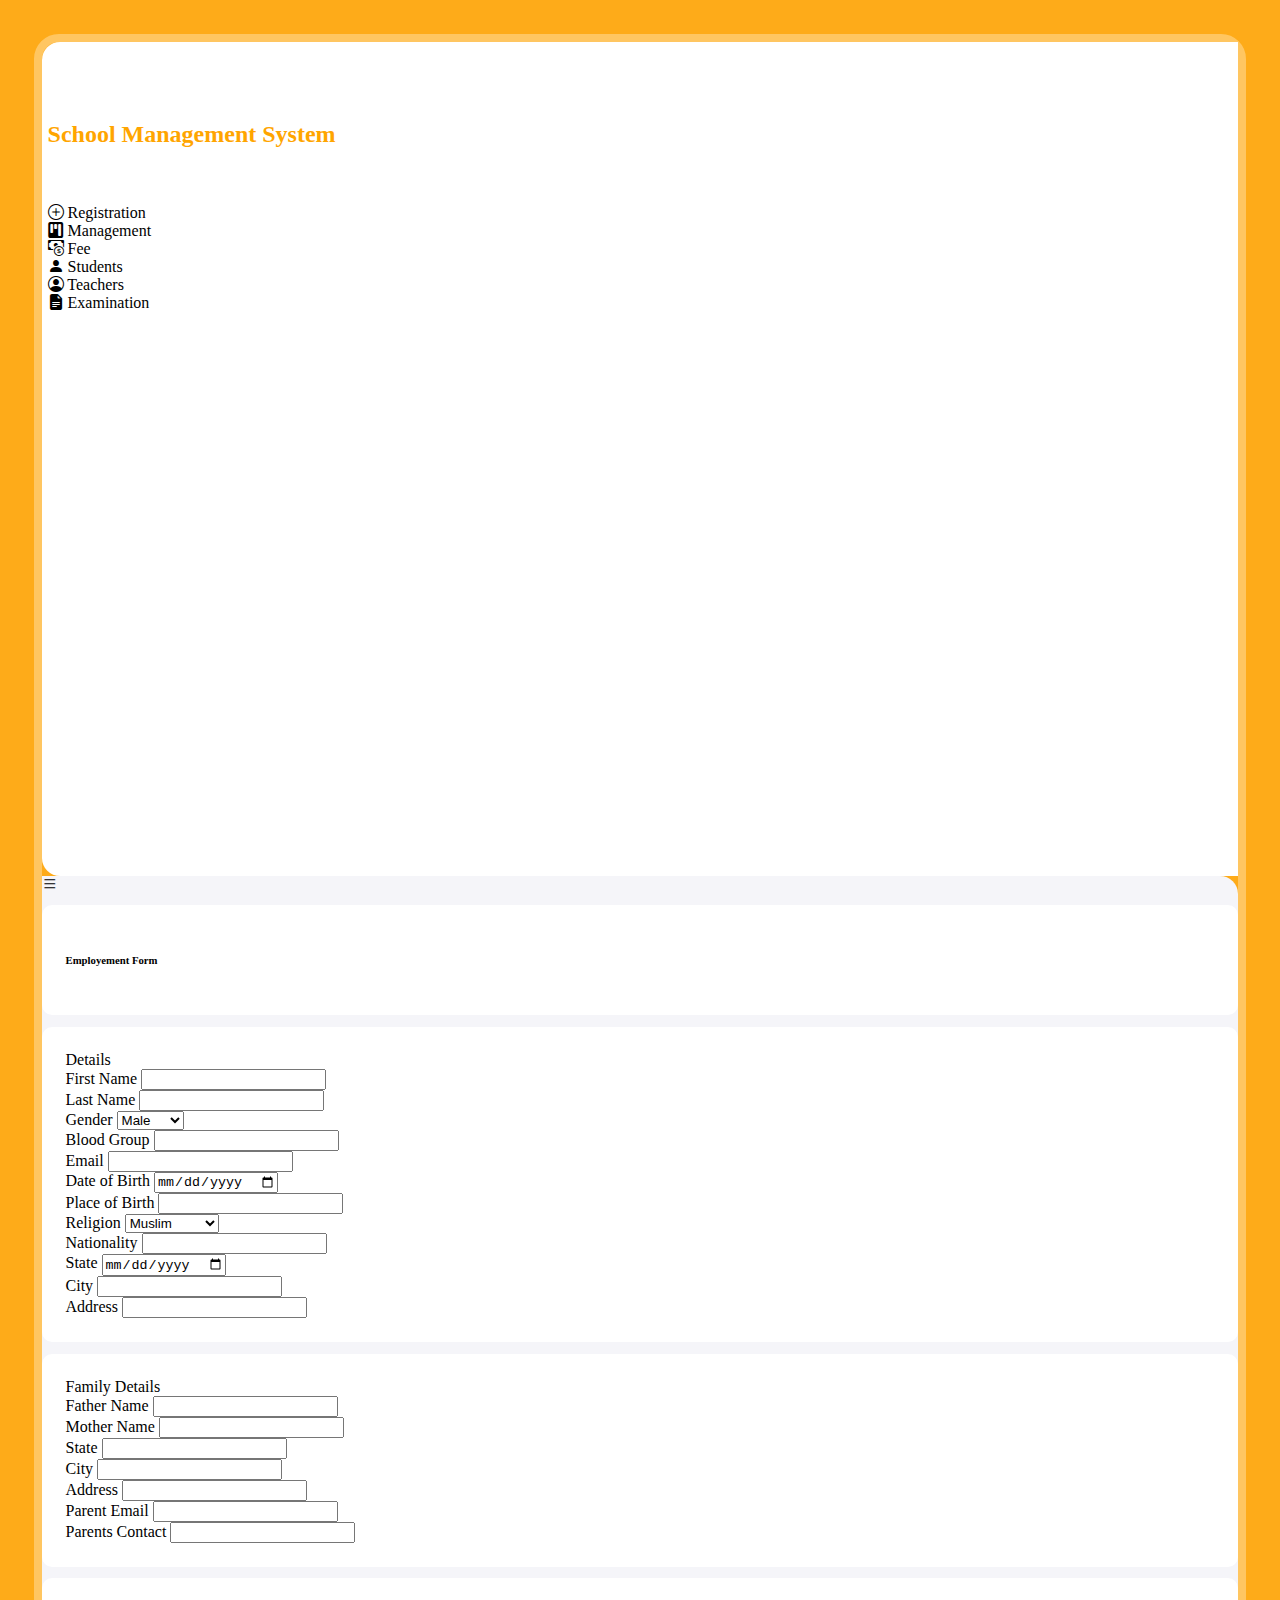
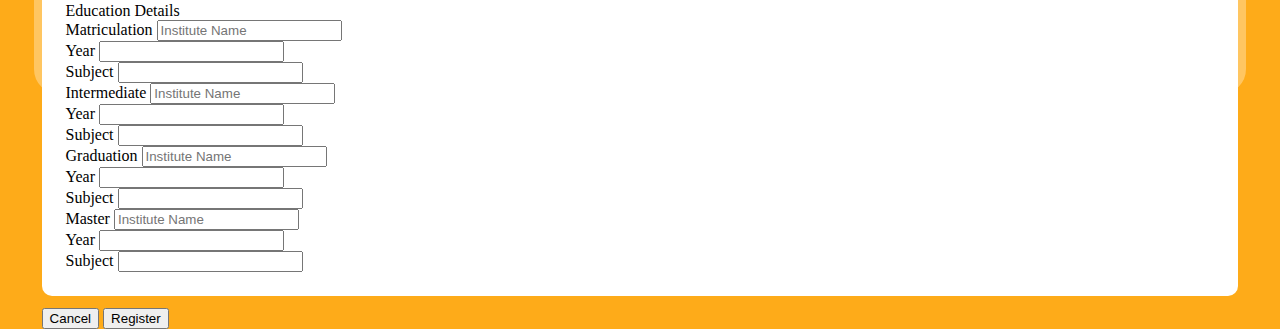
<file: employee.html>
<!DOCTYPE html>
<html lang="en">

<head>
    <meta charset="UTF-8">
    <meta http-equiv="X-UA-Compatible" content="IE=edge">
    <meta name="viewport" content="width=device-width, initial-scale=1.0">
    <!-- <script src="./jquery-3.6.1.min.js"></script> -->
    <link href="https://cdn.jsdelivr.net/npm/bootstrap@5.2.2/dist/css/bootstrap.min.css" rel="stylesheet"
    integrity="sha384-Zenh87qX5JnK2Jl0vWa8Ck2rdkQ2Bzep5IDxbcnCeuOxjzrPF/et3URy9Bv1WTRi" crossorigin="anonymous">
    <link rel="stylesheet" href="https://cdn.jsdelivr.net/npm/bootstrap-icons@1.10.2/font/bootstrap-icons.css">
    <link rel="stylesheet" href="style.css">
    <title>Faculty Registration</title>
</head>

<body>
    <!-- <header>
        <h3>School Management System</h3>
    </header> -->
    <section class="main">
        <div class="container-fluid">
            <div class="row">
                <div class="col-lg-2 Main-Menu overflow-auto" id="main-nav">
                    <div>
                        <h6 class="text-center mb-4"><a href="./index.html"> School Management System</a></h6>
                        <!-- navbar -->
                        <ul>
                            <li id="reg" class="px-1 py-2 fw-semibold"> <i class="bi bi-plus-circle px-4"></i> Registration
                                <ul id="reg_operations">
                                    <li class="py-1"><a href="./admission.html"><i class="bi bi-person-fill-add px-4"></i> Add Student </a></li>
                                    <li class="py-1"><a href="./employee.html"><i class="bi bi-person-fill-check px-4"></i></i> Add Faculty</a></li>
                                    <li class="py-1"><a href="./staff.html"><i class="bi bi-person-fill-gear px-4"></i></i> Add staff</a></li>
                                </ul>
                            </li>
                            <li id="mng" class="px-1 py-2 fw-semibold"><i class="bi bi-kanban-fill px-4"></i> Management
                                <ul id="mng_operations">
                                    <li class="py-1"><i class="bi bi-bank2 px-4"></i> Class</li>
                                    <li class="py-1"><a href="./time_table.html"><i class="bi bi-calendar2-week-fill px-4"></i> Timetable</li></a>
                                    <li class="py-1"><a href="./attendence.html"><i class="bi bi-check-square-fill px-4"></i> Attendance</a></li>
                                </ul>
                            </li>
                            <li id="fee" class="px-1 py-2 fw-semibold"><i class="bi bi-cash-coin px-4"></i> Fee
                                <ul id="fee_operations">
                                    <li class="py-1"><a href="./fee_status.html"><i class="bi bi-box-arrow-in-up-right px-4"></i> Update Status</a></li>
                                    <li class="py-1"><a href="./check_fee.html"><i class="bi bi-clipboard-check-fill px-4"></i> Check Fee</a></li>
                                </ul>
                            </li >
                            <li id="std" class="px-1 py-2 fw-semibold"><i class="bi bi-person-fill px-4"></i> Students
                                <ul id="std_operations">
                                    <li class="py-1"><i class="bi bi-file-text px-4"></i> Details</li>
                                    <li class="py-1"><i class="bi bi-file-text px-4"></i> Admissions</li>
                                    <li class="py-1"><i class="bi bi-person-fill-up px-4"></i> Promote</li>
                                </ul>
                            </li>
                            <li id="teh" class="px-1 py-2 fw-semibold"><i class="bi bi-person-circle px-4"></i> Teachers
                                <ul id="teh_operations">
                                    <li class="py-1"><i class="bi bi-file-text px-4"></i> Details</li>
                                    <li class="py-1"><i class="bi bi-person-check-fill px-4"></i> Appoint</li>
                                </ul>
                            </li>
                            <li id="exm" class="px-1 py-2 fw-semibold"><i class="bi bi-file-earmark-text-fill px-4"></i> Examination
                                <ul id="exm_operations">
                                    <li class="py-1"><i class="bi bi-graph-up px-4"></i> Results</li>
                                    <li class="py-1"><i class="bi bi-calendar2-week-fill px-4"></i> Timetable</li>
                                </ul>
                            </li>
                        </ul>
                    </div>
                </div>
                <div class="col-lg-10 Main-Content overflow-auto">
                    <div class="row">
                        <!-- <li id="hamburgar" class="px-1 py-2 fw-semibold"> -->
                            <i id="hamburgar-main" class="bi bi-list px-4"></i>
                        <!-- </li> -->
                    </div>
                    <div class="row">
                        <!-- Student Admission -->
                        <div class="col-md-12">
                            <form action="">
                                <div class="detailsCard">
                                    <h6>Employement Form</h6>
                                </div>
                                <!-- student details -->
                                <div class="detailsCard">
                                    <span>Details</span>
                                    <div class="row g-3 mb-1">
                                        <div class="col-sm-6">
                                            <label for="fac_firstName" class="form-label">First Name</label>
                                            <input type="text" name="fac_firstName" class="form-control" placeholder="" aria-label="First name">
                                        </div>
                                        <div class="col-sm-6">
                                            <label for="fac_lastName" class="form-label">Last Name</label>
                                            <input type="text" name="fac_lastName" class="form-control" placeholder="" aria-label="Last name">
                                        </div>
                                    </div>
                                    <div class="row g-3 mb-1">
                                        <div class="col-sm-4">
                                            <label for="fac_gender" class="form-label">Gender</label>
                                            <select name="fac_gender" class="form-select">
                                                <option value="male">Male</option>
                                                <option value="female">Female</option>
                                            </select></div>
                                        <div class="col-sm-4">
                                            <label for="fac_bloodGroup" class="form-label">Blood Group</label>
                                            <input type="text" name="fac_bloodGroup" class="form-control" placeholder="" aria-label="Last name">
                                        </div>
                                        <div class="col-sm-4">
                                            <label for="fac_email" class="form-label">Email</label>
                                            <input type="email" name="fac_email" class="form-control" placeholder="" aria-label="Last name">
                                        </div>
                                    </div>
                                    <div class="row g-3 mb-1">
                                        <div class="col-sm-3">
                                            <label for="fac_DateOfBirth" class="form-label">Date of Birth</label>
                                            <input type="date" name="fac_DateOfBirth" class="form-control" placeholder="" aria-label="Last name">
                                        </div>
                                        <div class="col-sm-3">
                                            <label for="fac_birthPlace" class="form-label">Place of Birth</label>
                                            <input type="text" name="fac_birthPlace" class="form-control" placeholder="" aria-label="Last name">
                                        </div>
                                        <div class="col-sm-3">
                                            <label for="fac_email" class="form-label">Religion</label>
                                            <select name="fac_religion" class="form-select">
                                                <option value="male">Muslim</option>
                                                <option value="female">Non-Muslim</option>
                                            </select>
                                        </div>
                                        <div class="col-sm-3">
                                            <label for="fac_nationality" class="form-label">Nationality</label>
                                            <input type="email" name="fac_nationality" class="form-control" placeholder="" aria-label="Last name">
                                        </div>
                                    </div>
                                    <div class="row g-3 mb-1">
                                        <div class="col-sm-3">
                                            <label for="fac_state" class="form-label">State</label>
                                            <input type="date" name="fac_state" class="form-control" placeholder="" aria-label="Last name">
                                        </div>
                                        <div class="col-sm-3">
                                            <label for="fac_city" class="form-label">City</label>
                                            <input type="text" name="fac_city" class="form-control" placeholder="" aria-label="Last name">
                                        </div>
                                        <div class="col-sm-6">
                                            <label for="fac_address" class="form-label">Address</label>
                                            <input type="email" name="fac_address" class="form-control" placeholder="" aria-label="Last name">
                                        </div>
                                    </div>
                                </div>
                                <!-- <hr> -->
                                <!-- family details -->
                                <div class="detailsCard">
                                    <span>Family Details</span>
                                    <div class="row g-3">
                                        <div class="col-sm-6">
                                            <label class="form-label" for="fac_fatherName">Father Name</label>
                                            <input type="text" name="fac_fatherName" class="form-control">
                                        </div>
                                        <div class="col-sm-6">
                                            <label class="form-label" for="fac_motherName">Mother Name</label>
                                            <input type="text" name="fac_motherName" class="form-control">
                                        </div>
                                    </div>
                                    <div class="row g-3">
                                        <div class="col-sm-4">
                                            <label class="form-label" for="fac_P_state">State</label>
                                            <input type="text" name="fac_P_state" class="form-control">
                                        </div>
                                        <div class="col-sm-4">
                                            <label class="form-label" for="fac_P_city">City</label>
                                            <input type="text" name="fac_P_city" class="form-control">
                                        </div>
                                        <div class="col-sm-4">
                                            <label class="form-label" for="fac_P_address">Address</label>
                                            <input type="text" name="fac_P_address" class="form-control">
                                        </div>
                                    </div>
                                    <div class="row g-3">
                                        <div class="col-sm-6">
                                            <label class="form-label" for="fac_P_email">Parent Email</label>
                                            <input type="email" name="fac_P_email" class="form-control">
                                        </div>
                                        <div class="col-sm-6">
                                            <label class="form-label" for="fac_P_contact">Parents Contact</label>
                                            <input type="number" name="fac_P_contact" class="form-control">
                                        </div>
                                    </div>
                                </div>
                                <!-- <hr> -->
                                <!-- Education details -->
                                <div class="detailsCard">
                                    <span>Education Details</span>
                                    <div class="row g-3">
                                        <div class="col-sm-4">
                                            <label class="form-label" for="fac_education01">Matriculation</label>
                                            <input class="form-control" type="text" name="fac_education01" placeholder="Institute Name">
                                        </div>
                                        <div class="col-sm-4">
                                            <label class="form-label" for="fac_education01-year">Year</label>
                                            <input class="form-control" type="number" name="fac_education01_year">
                                        </div>
                                        <div class="col-sm-4">
                                            <label class="form-label" for="fac_education01_subject">Subject</label>
                                            <input class="form-control" type="text" name="fac_education01_subject">
                                        </div>
                                    </div>
                                    <div class="row g-3">
                                        <div class="col-sm-4">
                                            <label class="form-label" for="fac_education02">Intermediate</label>
                                            <input class="form-control" type="text" name="fac_education02" placeholder="Institute Name">
                                        </div>
                                        <div class="col-sm-4">
                                            <label class="form-label" for="fac_education02_year">Year</label>
                                            <input class="form-control" type="number" name="fac_education02_year">
                                        </div>
                                        <div class="col-sm-4">
                                            <label class="form-label" for="fac_education02_subject">Subject</label>
                                            <input class="form-control" type="text" name="fac_education02_subject">
                                        </div>
                                    </div>
                                    <div class="row g-3">
                                        <div class="col-sm-4">
                                            <label class="form-label" for="fac_education03">Graduation</label>
                                            <input class="form-control" type="text" name="fac_education03" placeholder="Institute Name">
                                        </div>
                                        <div class="col-sm-4">
                                            <label class="form-label" for="fac_education03_year">Year</label>
                                            <input class="form-control" type="number" name="fac_education03_year">
                                        </div>
                                        <div class="col-sm-4">
                                            <label class="form-label" for="fac_education03_subject">Subject</label>
                                            <input class="form-control" type="text" name="fac_education03_subject">
                                        </div>
                                    </div>
                                    <div class="row g-3">
                                        <div class="col-sm-4">
                                            <label class="form-label" for="fac_education04">Master</label>
                                            <input class="form-control" type="text" name="fac_education04" placeholder="Institute Name">
                                        </div>
                                        <div class="col-sm-4">
                                            <label class="form-label" for="fac_education04_year">Year</label>
                                            <input class="form-control" type="number" name="fac_education04_year">
                                        </div>
                                        <div class="col-sm-4">
                                            <label class="form-label" for="fac_education04_subject">Subject</label>
                                            <input class="form-control" type="text" name="fac_education04_subject">
                                        </div>
                                    </div>
                                </div>
                                <div class="mb-3">
                                    <button class="btn btn-secondary">Cancel</button>
                                    <button class="btn btn-primary">Register</button>
                                </div>
                            </form>
                        </div>
                    </div>
                </div>
            </div>
        </div>
        </div>
    </section>

    <footer>

    </footer>

</body>
<script src="./jquery-3.6.1.min.js"></script>
<script src="https://cdn.jsdelivr.net/npm/bootstrap@5.2.2/dist/js/bootstrap.bundle.min.js"
    integrity="sha384-OERcA2EqjJCMA+/3y+gxIOqMEjwtxJY7qPCqsdltbNJuaOe923+mo//f6V8Qbsw3"
    crossorigin="anonymous"></script>
<script src="./app.js"></script>

</html>
</file>
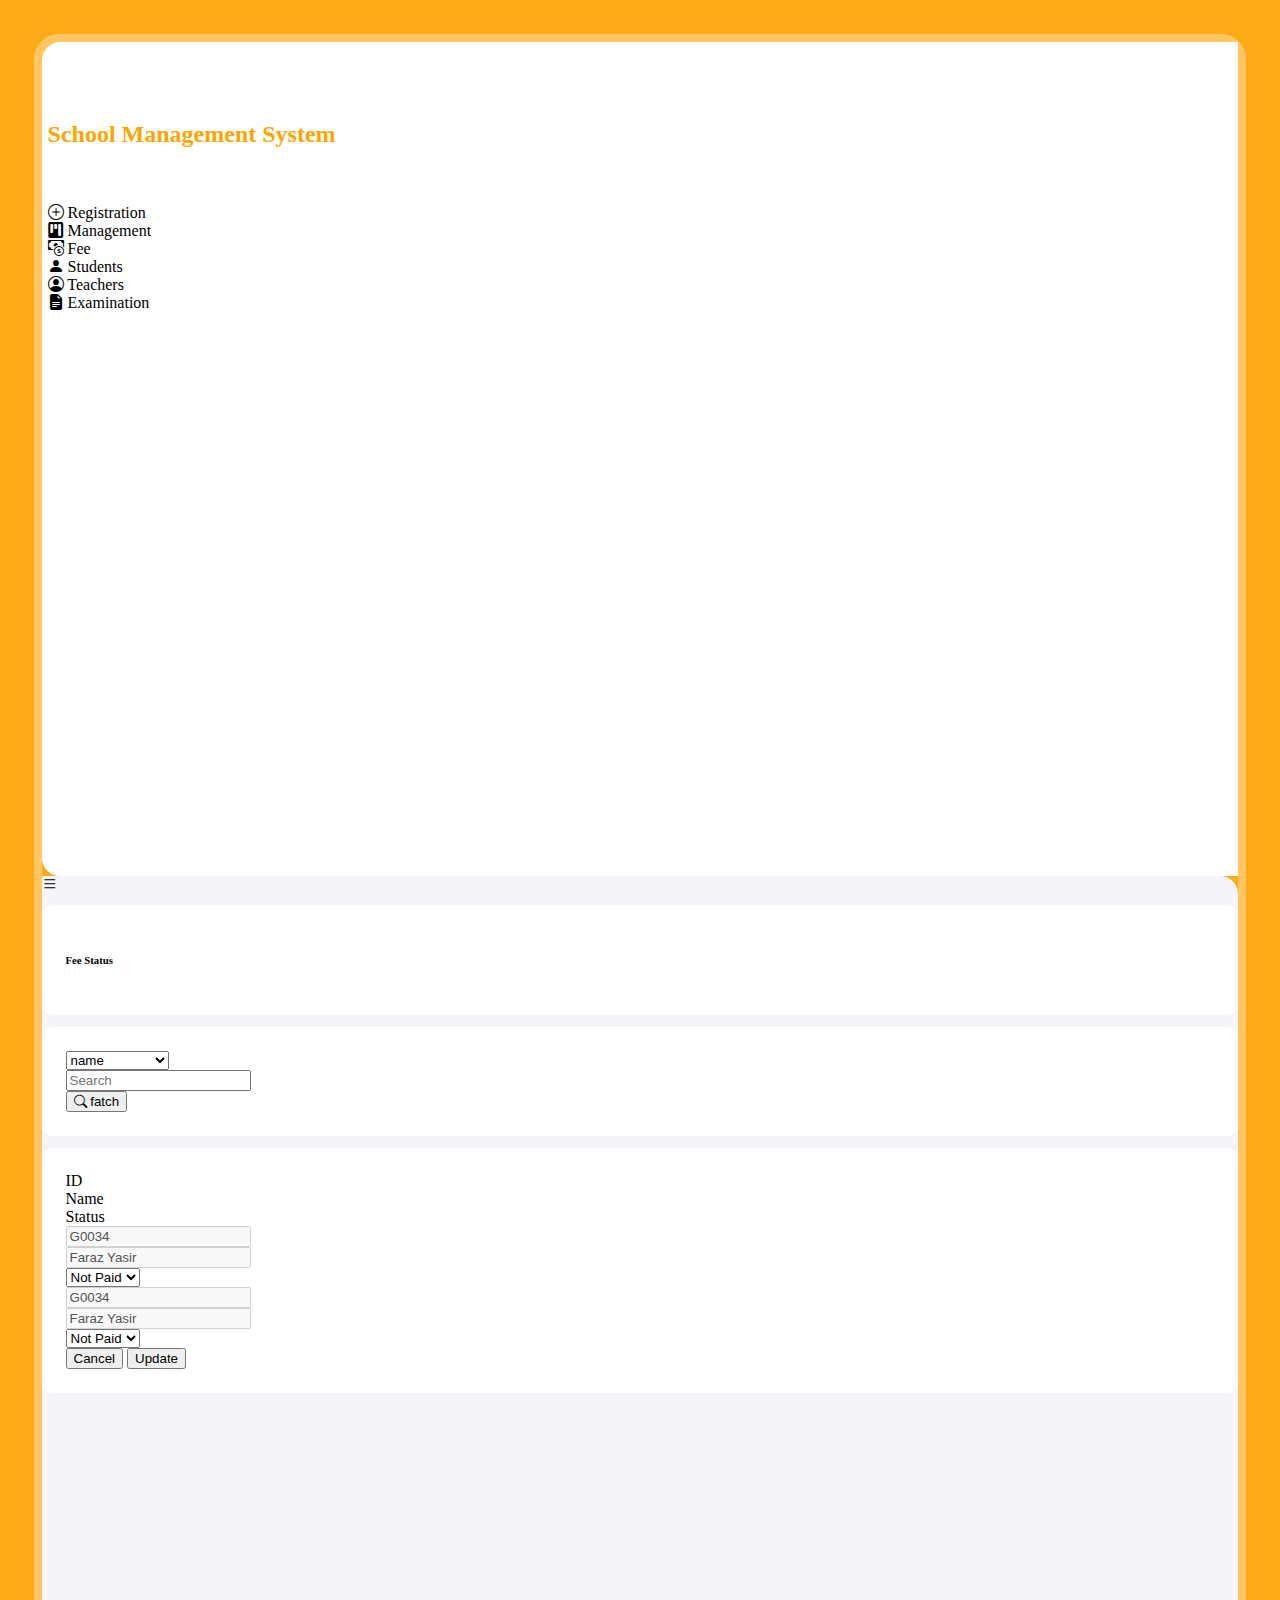
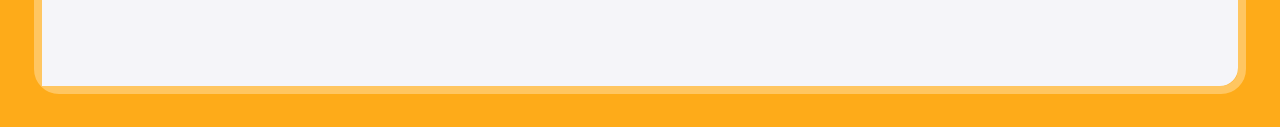
<file: fee_status.html>
<!DOCTYPE html>
<html lang="en">

<head>
    <meta charset="UTF-8">
    <meta http-equiv="X-UA-Compatible" content="IE=edge">
    <meta name="viewport" content="width=device-width, initial-scale=1.0">
    <!-- <script src="./jquery-3.6.1.min.js"></script> -->
    <link href="https://cdn.jsdelivr.net/npm/bootstrap@5.2.2/dist/css/bootstrap.min.css" rel="stylesheet"
        integrity="sha384-Zenh87qX5JnK2Jl0vWa8Ck2rdkQ2Bzep5IDxbcnCeuOxjzrPF/et3URy9Bv1WTRi" crossorigin="anonymous">
    <link rel="stylesheet" href="https://cdn.jsdelivr.net/npm/bootstrap-icons@1.10.2/font/bootstrap-icons.css">
    <link rel="stylesheet" href="style.css">
    <title>Fees</title>
</head>

<body>
    <!-- <header>
        <h3>School Management System</h3>
    </header> -->
    <section class="main">
        <div class="container-fluid">
            <div class="row">
                <div class="col-lg-2 Main-Menu overflow-auto" id="main-nav">
                    <div>
                        <h6 class="text-center mb-4"><a href="./index.html"> School Management System</a></h6>
                        <!-- navbar -->
                        <ul>
                            <li id="reg" class="px-1 py-2 fw-semibold"> <i class="bi bi-plus-circle px-4"></i>
                                Registration
                                <ul id="reg_operations">
                                    <li class="py-1"><a href="./admission.html"><i
                                                class="bi bi-person-fill-add px-4"></i> Add Student </a></li>
                                    <li class="py-1"><a href="./employee.html"><i
                                                class="bi bi-person-fill-check px-4"></i></i> Add Faculty</a></li>
                                    <li class="py-1"><a href="./staff.html"><i
                                                class="bi bi-person-fill-gear px-4"></i></i> Add staff</a></li>
                                </ul>
                            </li>
                            <li id="mng" class="px-1 py-2 fw-semibold"><i class="bi bi-kanban-fill px-4"></i> Management
                                <ul id="mng_operations">
                                    <li class="py-1"><i class="bi bi-bank2 px-4"></i> Class</li>
                                    <li class="py-1"><a href="./time_table.html"><i class="bi bi-calendar2-week-fill px-4"></i> Timetable</a></li>
                                    <li class="py-1"><a href="./attendence.html"><i class="bi bi-check-square-fill px-4"></i> Attendance</a></li>
                                </ul>
                            </li>
                            <li id="fee" class="px-1 py-2 fw-semibold"><i class="bi bi-cash-coin px-4"></i> Fee
                                <ul id="fee_operations">
                                    <li class="py-1"><a href="./fee_status.html"><i class="bi bi-box-arrow-in-up-right px-4"></i> Update Status</a></li>
                                    <li class="py-1"><a href="./check_fee.html"><i class="bi bi-clipboard-check-fill px-4"></i> Check Fee</a></li>
                                </ul>
                            </li>
                            <li id="std" class="px-1 py-2 fw-semibold"><i class="bi bi-person-fill px-4"></i> Students
                                <ul id="std_operations">
                                    <li class="py-1"><i class="bi bi-file-text px-4"></i> Details</li>
                                    <li class="py-1"><i class="bi bi-file-text px-4"></i> Admissions</li>
                                    <li class="py-1"><i class="bi bi-person-fill-up px-4"></i> Promote</li>
                                </ul>
                            </li>
                            <li id="teh" class="px-1 py-2 fw-semibold"><i class="bi bi-person-circle px-4"></i> Teachers
                                <ul id="teh_operations">
                                    <li class="py-1"><i class="bi bi-file-text px-4"></i> Details</li>
                                    <li class="py-1"><i class="bi bi-person-check-fill px-4"></i> Appoint</li>
                                </ul>
                            </li>
                            <li id="exm" class="px-1 py-2 fw-semibold"><i class="bi bi-file-earmark-text-fill px-4"></i>
                                Examination
                                <ul id="exm_operations">
                                    <li class="py-1"><i class="bi bi-graph-up px-4"></i> Results</li>
                                    <li class="py-1"><i class="bi bi-calendar2-week-fill px-4"></i> Timetable</li>
                                </ul>
                            </li>
                        </ul>
                    </div>
                </div>
                <div class="col-lg-10 Main-Content overflow-auto">
                    <div class="row">
                        <!-- <li id="hamburgar" class="px-1 py-2 fw-semibold"> -->
                            <i id="hamburgar-main" class="bi bi-list px-4"></i>
                        <!-- </li> -->
                    </div>
                    <div class="row">
                        <div class="col-sm-12">
                            <div class="detailsCard">
                                <h6>Fee Status</h6>
                            </div>
                            <div class="row">
                                <div class="col-sm-2"></div>
                                <div class="col-sm-8">
                                    <form action="">

                                        <div class="row detailsCard">
                                            <div class="col-sm-2">
                                                <select name="sort" class="form-select">
                                                    <option value="name">name</option>
                                                    <option value="id">Id</option>
                                                    <option value="class">Class</option>
                                                    <option value="not_paid">Fee Defaulter</option>
                                                </select>
                                            </div>
                                            <div class="col-sm-8">
                                                <input type="text" placeholder="Search" class="form-control">
                                            </div>
                                            <div class="col-sm-2">
                                                <button class="btn btn-secondary w-100"><i class="bi bi-search"></i>
                                                    fatch</button>
                                            </div>
                                        </div>
                                        <div class="detailsCard">
                                            <div class="row g-3 mb-1">
                                                <div class="col-sm-4">
                                                    <label for="Status">ID</label>
                                                </div>
                                                <div class="col-sm-4">
                                                    <label for="Status">Name</label>
                                                </div>
                                                <div class="col-sm-4">
                                                    <label for="Status">Status</label>
                                                </div>
                                            </div>
                                            <div class="row g-3 mb-1">
                                                <div class="col-sm-4">
                                                    <input type="text" class="form-control" value="G0034" disabled>
                                                </div>
                                                <div class="col-sm-4">
                                                    <input type="text" class="form-control" value="Faraz Yasir"
                                                        disabled>
                                                </div>
                                                <div class="col-sm-4">
                                                    <select name="sort" class="form-select">
                                                        <option value="not_paid">Not Paid</option>
                                                        <option value="paid">Paid</option>
                                                    </select>
                                                </div>
                                            </div>
                                            <div class="row g-3 mb-1">
                                                <div class="col-sm-4">
                                                    <input type="text" class="form-control" value="G0034" disabled>
                                                </div>
                                                <div class="col-sm-4">
                                                    <input type="text" class="form-control" value="Faraz Yasir"
                                                        disabled>
                                                </div>
                                                <div class="col-sm-4">
                                                    <select name="sort" class="form-select">
                                                        <option value="not_paid">Not Paid</option>
                                                        <option value="paid">Paid</option>
                                                    </select>
                                                </div>
                                            </div>
                                            <button class="btn btn-secondary mt-2">Cancel</button>
                                            <button class="btn btn-secondary mt-2">Update</button>
                                        </div>
                                    </form>
                                </div>
                                <!-- <div class="col-sm-2"></div> -->
                            </div>
                        </div>
                    </div>

                </div>
            </div>
        </div>
        </div>
    </section>

    <footer>

    </footer>

</body>
<script src="./jquery-3.6.1.min.js"></script>
<script src="https://cdn.jsdelivr.net/npm/bootstrap@5.2.2/dist/js/bootstrap.bundle.min.js"
    integrity="sha384-OERcA2EqjJCMA+/3y+gxIOqMEjwtxJY7qPCqsdltbNJuaOe923+mo//f6V8Qbsw3"
    crossorigin="anonymous"></script>
<script src="./app.js"></script>

</html>
</file>
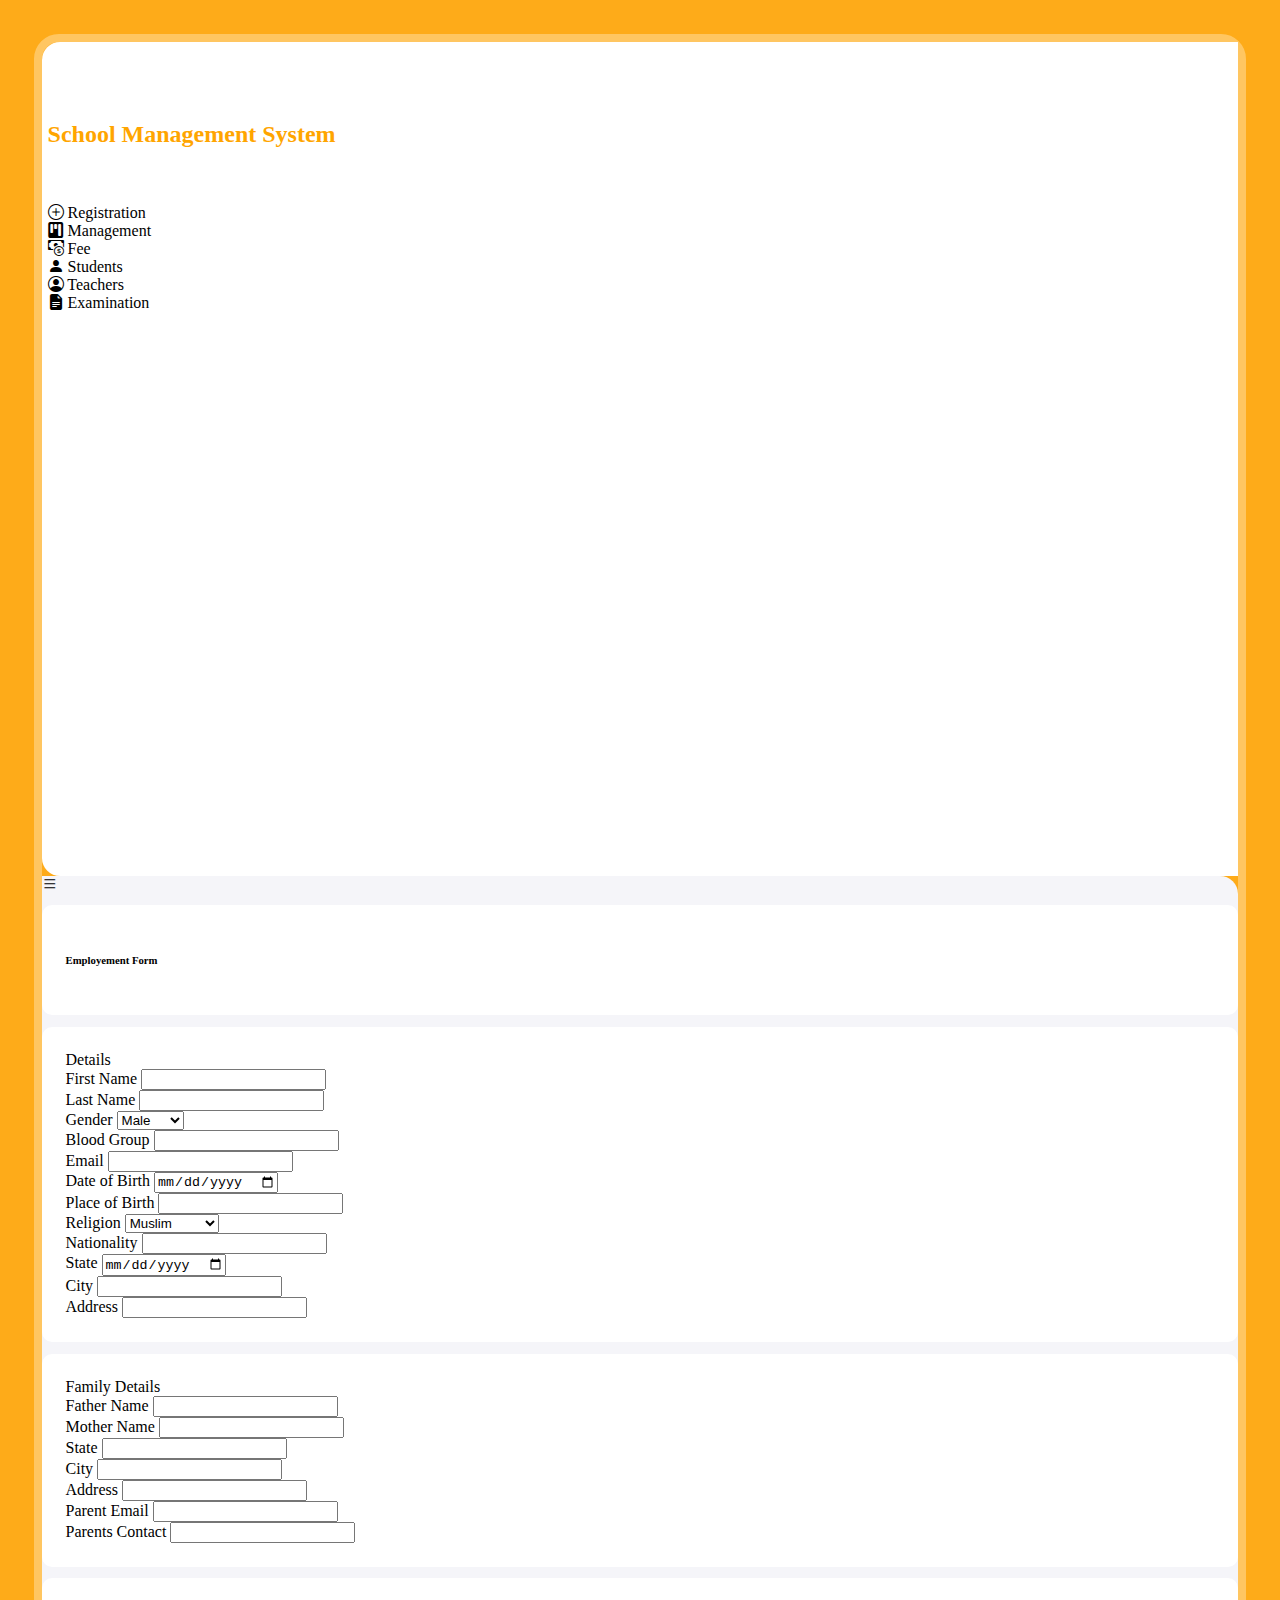
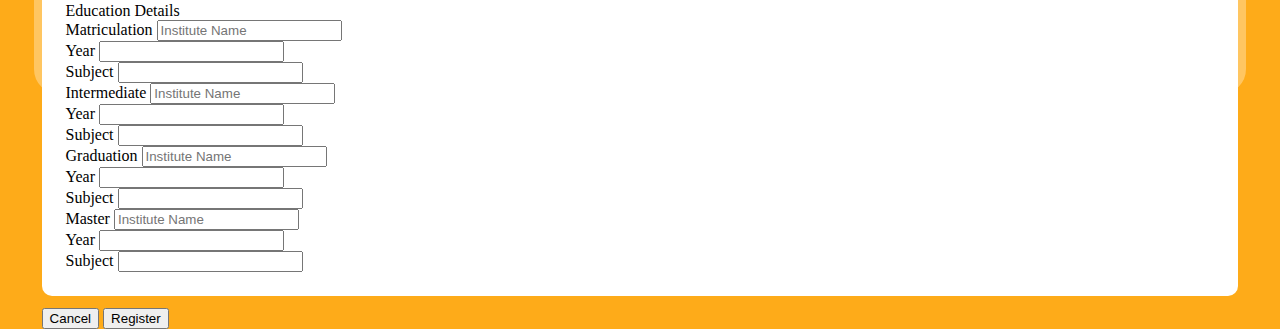
<file: staff.html>
<!DOCTYPE html>
<html lang="en">

<head>
    <meta charset="UTF-8">
    <meta http-equiv="X-UA-Compatible" content="IE=edge">
    <meta name="viewport" content="width=device-width, initial-scale=1.0">
    <!-- <script src="./jquery-3.6.1.min.js"></script> -->
    <link href="https://cdn.jsdelivr.net/npm/bootstrap@5.2.2/dist/css/bootstrap.min.css" rel="stylesheet"
    integrity="sha384-Zenh87qX5JnK2Jl0vWa8Ck2rdkQ2Bzep5IDxbcnCeuOxjzrPF/et3URy9Bv1WTRi" crossorigin="anonymous">
    <link rel="stylesheet" href="https://cdn.jsdelivr.net/npm/bootstrap-icons@1.10.2/font/bootstrap-icons.css">
    <link rel="stylesheet" href="style.css">
    <title>Staff Registration</title>
</head>

<body>
    <!-- <header>
        <h3>School Management System</h3>
    </header> -->
    <section class="main">
        <div class="container-fluid">
            <div class="row">
                <div class="col-lg-2 Main-Menu overflow-auto" id="main-nav">
                    <div>
                        <h6 class="text-center mb-4"><a href="./index.html"> School Management System</a></h6>
                        <!-- navbar -->
                        <ul>
                            <li id="reg" class="px-1 py-2 fw-semibold"> <i class="bi bi-plus-circle px-4"></i> Registration
                                <ul id="reg_operations">
                                    <li class="py-1"><a href="./admission.html"><i class="bi bi-person-fill-add px-4"></i> Add Student </a></li>
                                    <li class="py-1"><a href="./employee.html"><i class="bi bi-person-fill-check px-4"></i></i> Add Faculty</a></li>
                                    <li class="py-1"><a href="./staff.html"><i class="bi bi-person-fill-gear px-4"></i></i> Add staff</a></li>
                                </ul>
                            </li>
                            <li id="mng" class="px-1 py-2 fw-semibold"><i class="bi bi-kanban-fill px-4"></i> Management
                                <ul id="mng_operations">
                                    <li class="py-1"><i class="bi bi-bank2 px-4"></i> Class</li>
                                    <li class="py-1"><a href="./time_table.html"><i class="bi bi-calendar2-week-fill px-4"></i> Timetable</a></li>
                                    <li class="py-1"><a href="./attendence.html"><i class="bi bi-check-square-fill px-4"></i> Attendance</a></li>
                                </ul>
                            </li>
                            <li id="fee" class="px-1 py-2 fw-semibold"><i class="bi bi-cash-coin px-4"></i> Fee
                                <ul id="fee_operations">
                                    <li class="py-1"><a href="./fee_status.html"><i class="bi bi-box-arrow-in-up-right px-4"></i> Update Status</a></li>
                                    <li class="py-1"><a href="./check_fee.html"><i class="bi bi-clipboard-check-fill px-4"></i> Check Fee</a></li>
                                </ul>
                            </li >
                            <li id="std" class="px-1 py-2 fw-semibold"><i class="bi bi-person-fill px-4"></i> Students
                                <ul id="std_operations">
                                    <li class="py-1"><i class="bi bi-file-text px-4"></i> Details</li>
                                    <li class="py-1"><i class="bi bi-file-text px-4"></i> Admissions</li>
                                    <li class="py-1"><i class="bi bi-person-fill-up px-4"></i> Promote</li>
                                </ul>
                            </li>
                            <li id="teh" class="px-1 py-2 fw-semibold"><i class="bi bi-person-circle px-4"></i> Teachers
                                <ul id="teh_operations">
                                    <li class="py-1"><i class="bi bi-file-text px-4"></i> Details</li>
                                    <li class="py-1"><i class="bi bi-person-check-fill px-4"></i> Appoint</li>
                                </ul>
                            </li>
                            <li id="exm" class="px-1 py-2 fw-semibold"><i class="bi bi-file-earmark-text-fill px-4"></i> Examination
                                <ul id="exm_operations">
                                    <li class="py-1"><i class="bi bi-graph-up px-4"></i> Results</li>
                                    <li class="py-1"><i class="bi bi-calendar2-week-fill px-4"></i> Timetable</li>
                                </ul>
                            </li>
                        </ul>
                    </div>
                </div>
                <div class="col-lg-10 Main-Content overflow-auto">
                    <div class="row">
                        <!-- <li id="hamburgar" class="px-1 py-2 fw-semibold"> -->
                            <i id="hamburgar-main" class="bi bi-list px-4"></i>
                        <!-- </li> -->
                    </div>
                    <div class="row">
                        <!-- Student Admission -->
                        <div class="col-md-12">
                            <form action="">
                                <div class="detailsCard">
                                    <h6>Employement Form</h6>
                                </div>
                                <!-- student details -->
                                <div class="detailsCard">
                                    <span>Details</span>
                                    <div class="row g-3 mb-1">
                                        <div class="col-sm-6">
                                            <label for="sta_firstName" class="form-label">First Name</label>
                                            <input type="text" name="sta_firstName" class="form-control" placeholder="" aria-label="First name">
                                        </div>
                                        <div class="col-sm-6">
                                            <label for="sta_lastName" class="form-label">Last Name</label>
                                            <input type="text" name="sta_lastName" class="form-control" placeholder="" aria-label="Last name">
                                        </div>
                                    </div>
                                    <div class="row g-3 mb-1">
                                        <div class="col-sm-4">
                                            <label for="sta_gender" class="form-label">Gender</label>
                                            <select name="sta_gender" class="form-select">
                                                <option value="male">Male</option>
                                                <option value="female">Female</option>
                                            </select></div>
                                        <div class="col-sm-4">
                                            <label for="sta_bloodGroup" class="form-label">Blood Group</label>
                                            <input type="text" name="sta_bloodGroup" class="form-control" placeholder="" aria-label="Last name">
                                        </div>
                                        <div class="col-sm-4">
                                            <label for="sta_email" class="form-label">Email</label>
                                            <input type="email" name="sta_email" class="form-control" placeholder="" aria-label="Last name">
                                        </div>
                                    </div>
                                    <div class="row g-3 mb-1">
                                        <div class="col-sm-3">
                                            <label for="sta_DateOfBirth" class="form-label">Date of Birth</label>
                                            <input type="date" name="sta_DateOfBirth" class="form-control" placeholder="" aria-label="Last name">
                                        </div>
                                        <div class="col-sm-3">
                                            <label for="sta_birthPlace" class="form-label">Place of Birth</label>
                                            <input type="text" name="sta_birthPlace" class="form-control" placeholder="" aria-label="Last name">
                                        </div>
                                        <div class="col-sm-3">
                                            <label for="sta_email" class="form-label">Religion</label>
                                            <select name="sta_religion" class="form-select">
                                                <option value="male">Muslim</option>
                                                <option value="female">Non-Muslim</option>
                                            </select>
                                        </div>
                                        <div class="col-sm-3">
                                            <label for="sta_nationality" class="form-label">Nationality</label>
                                            <input type="email" name="sta_nationality" class="form-control" placeholder="" aria-label="Last name">
                                        </div>
                                    </div>
                                    <div class="row g-3 mb-1">
                                        <div class="col-sm-3">
                                            <label for="sta_state" class="form-label">State</label>
                                            <input type="date" name="sta_state" class="form-control" placeholder="" aria-label="Last name">
                                        </div>
                                        <div class="col-sm-3">
                                            <label for="sta_city" class="form-label">City</label>
                                            <input type="text" name="sta_city" class="form-control" placeholder="" aria-label="Last name">
                                        </div>
                                        <div class="col-sm-6">
                                            <label for="sta_address" class="form-label">Address</label>
                                            <input type="email" name="sta_address" class="form-control" placeholder="" aria-label="Last name">
                                        </div>
                                    </div>
                                </div>
                                <!-- <hr> -->
                                <!-- family details -->
                                <div class="detailsCard">
                                    <span>Family Details</span>
                                    <div class="row g-3">
                                        <div class="col-sm-6">
                                            <label class="form-label" for="sta_fatherName">Father Name</label>
                                            <input type="text" name="sta_fatherName" class="form-control">
                                        </div>
                                        <div class="col-sm-6">
                                            <label class="form-label" for="sta_motherName">Mother Name</label>
                                            <input type="text" name="sta_motherName" class="form-control">
                                        </div>
                                    </div>
                                    <div class="row g-3">
                                        <div class="col-sm-4">
                                            <label class="form-label" for="sta_P_state">State</label>
                                            <input type="text" name="sta_P_state" class="form-control">
                                        </div>
                                        <div class="col-sm-4">
                                            <label class="form-label" for="sta_P_city">City</label>
                                            <input type="text" name="sta_P_city" class="form-control">
                                        </div>
                                        <div class="col-sm-4">
                                            <label class="form-label" for="sta_P_address">Address</label>
                                            <input type="text" name="sta_P_address" class="form-control">
                                        </div>
                                    </div>
                                    <div class="row g-3">
                                        <div class="col-sm-6">
                                            <label class="form-label" for="sta_P_email">Parent Email</label>
                                            <input type="email" name="sta_P_email" class="form-control">
                                        </div>
                                        <div class="col-sm-6">
                                            <label class="form-label" for="sta_P_contact">Parents Contact</label>
                                            <input type="number" name="sta_P_contact" class="form-control">
                                        </div>
                                    </div>
                                </div>
                                <!-- <hr> -->
                                <!-- Education details -->
                                <div class="detailsCard">
                                    <span>Education Details</span>
                                    <div class="row g-3">
                                        <div class="col-sm-4">
                                            <label class="form-label" for="sta_education01">Matriculation</label>
                                            <input class="form-control" type="text" name="sta_education01" placeholder="Institute Name">
                                        </div>
                                        <div class="col-sm-4">
                                            <label class="form-label" for="sta_education01-year">Year</label>
                                            <input class="form-control" type="number" name="sta_education01_year">
                                        </div>
                                        <div class="col-sm-4">
                                            <label class="form-label" for="sta_education01_subject">Subject</label>
                                            <input class="form-control" type="text" name="sta_education01_subject">
                                        </div>
                                    </div>
                                    <div class="row g-3">
                                        <div class="col-sm-4">
                                            <label class="form-label" for="sta_education02">Intermediate</label>
                                            <input class="form-control" type="text" name="sta_education02" placeholder="Institute Name">
                                        </div>
                                        <div class="col-sm-4">
                                            <label class="form-label" for="sta_education02_year">Year</label>
                                            <input class="form-control" type="number" name="sta_education02_year">
                                        </div>
                                        <div class="col-sm-4">
                                            <label class="form-label" for="sta_education02_subject">Subject</label>
                                            <input class="form-control" type="text" name="sta_education02_subject">
                                        </div>
                                    </div>
                                    <div class="row g-3">
                                        <div class="col-sm-4">
                                            <label class="form-label" for="sta_education03">Graduation</label>
                                            <input class="form-control" type="text" name="sta_education03" placeholder="Institute Name">
                                        </div>
                                        <div class="col-sm-4">
                                            <label class="form-label" for="sta_education03_year">Year</label>
                                            <input class="form-control" type="number" name="sta_education03_year">
                                        </div>
                                        <div class="col-sm-4">
                                            <label class="form-label" for="sta_education03_subject">Subject</label>
                                            <input class="form-control" type="text" name="sta_education03_subject">
                                        </div>
                                    </div>
                                    <div class="row g-3">
                                        <div class="col-sm-4">
                                            <label class="form-label" for="sta_education04">Master</label>
                                            <input class="form-control" type="text" name="sta_education04" placeholder="Institute Name">
                                        </div>
                                        <div class="col-sm-4">
                                            <label class="form-label" for="sta_education04_year">Year</label>
                                            <input class="form-control" type="number" name="sta_education04_year">
                                        </div>
                                        <div class="col-sm-4">
                                            <label class="form-label" for="sta_education04_subject">Subject</label>
                                            <input class="form-control" type="text" name="sta_education04_subject">
                                        </div>
                                    </div>

                                </div>
                                <div class="mb-3">
                                    <button class="btn btn-secondary">Cancel</button>
                                    <button class="btn btn-primary">Register</button>
                                </div>
                            </form>
                        </div>
                    </div>
                </div>
            </div>
        </div>
        </div>
    </section>

    <footer>

    </footer>

</body>
<script src="./jquery-3.6.1.min.js"></script>
<script src="https://cdn.jsdelivr.net/npm/bootstrap@5.2.2/dist/js/bootstrap.bundle.min.js"
    integrity="sha384-OERcA2EqjJCMA+/3y+gxIOqMEjwtxJY7qPCqsdltbNJuaOe923+mo//f6V8Qbsw3"
    crossorigin="anonymous"></script>
<script src="./app.js"></script>

</html>
</file>
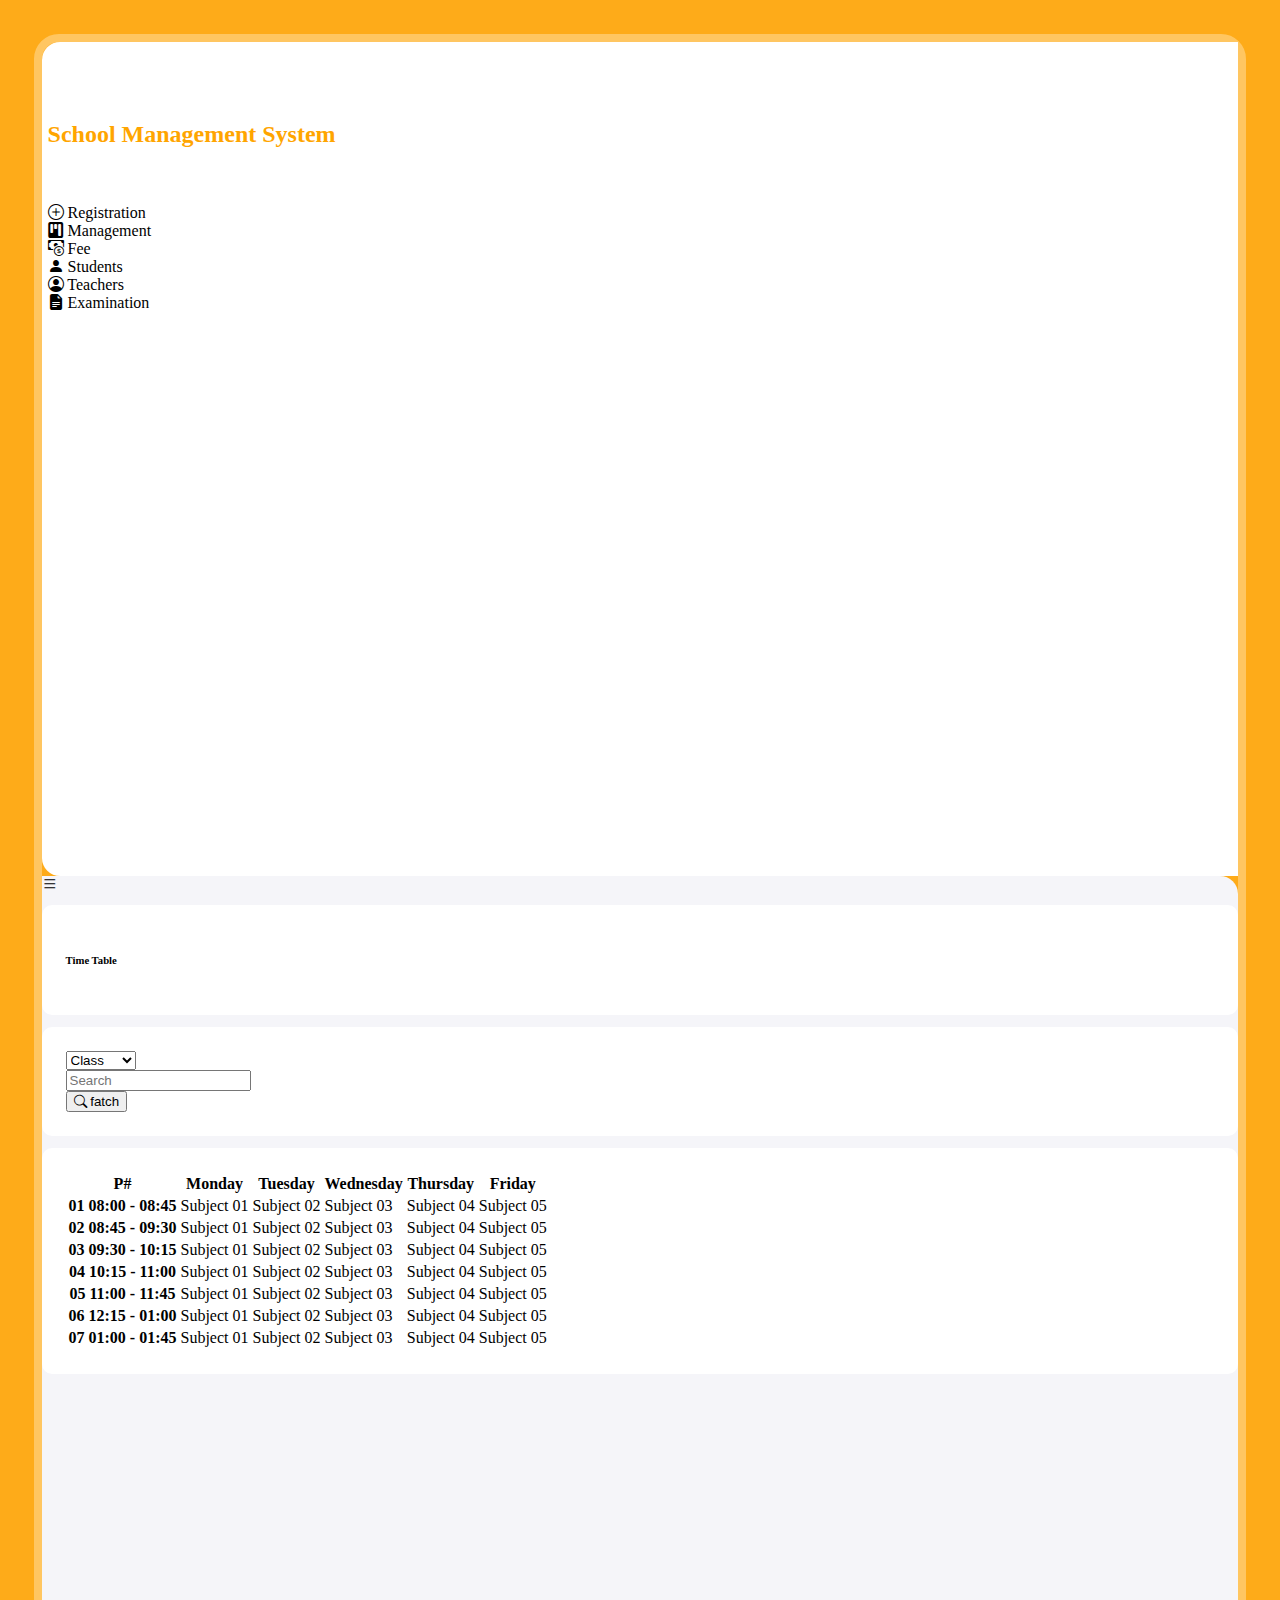
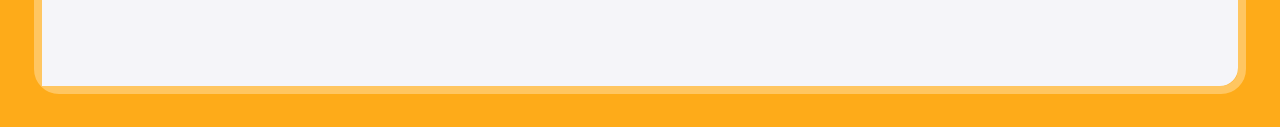
<file: time_table.html>
<!DOCTYPE html>
<html lang="en">

<head>
    <meta charset="UTF-8">
    <meta http-equiv="X-UA-Compatible" content="IE=edge">
    <meta name="viewport" content="width=device-width, initial-scale=1.0">
    <!-- <script src="./jquery-3.6.1.min.js"></script> -->
    <link href="https://cdn.jsdelivr.net/npm/bootstrap@5.2.2/dist/css/bootstrap.min.css" rel="stylesheet"
        integrity="sha384-Zenh87qX5JnK2Jl0vWa8Ck2rdkQ2Bzep5IDxbcnCeuOxjzrPF/et3URy9Bv1WTRi" crossorigin="anonymous">
    <link rel="stylesheet" href="https://cdn.jsdelivr.net/npm/bootstrap-icons@1.10.2/font/bootstrap-icons.css">
    <link rel="stylesheet" href="style.css">
    <title>Time Table</title>
</head>

<body>
    <!-- <header>
        <h3>School Management System</h3>
    </header> -->
    <section class="main">
        <div class="container-fluid">
            <div class="row">
                <div class="col-lg-2 Main-Menu overflow-auto" id="main-nav">
                    <div>
                        <h6 class="text-center mb-4"><a href="./index.html"> School Management System</a></h6>
                        <!-- navbar -->
                        <ul>
                            <li id="reg" class="px-1 py-2 fw-semibold"> <i class="bi bi-plus-circle px-4"></i>
                                Registration
                                <ul id="reg_operations">
                                    <li class="py-1"><a href="./admission.html"><i
                                                class="bi bi-person-fill-add px-4"></i> Add Student </a></li>
                                    <li class="py-1"><a href="./employee.html"><i
                                                class="bi bi-person-fill-check px-4"></i></i> Add Faculty</a></li>
                                    <li class="py-1"><a href="./staff.html"><i
                                                class="bi bi-person-fill-gear px-4"></i></i> Add staff</a></li>
                                </ul>
                            </li>
                            <li id="mng" class="px-1 py-2 fw-semibold"><i class="bi bi-kanban-fill px-4"></i> Management
                                <ul id="mng_operations">
                                    <li class="py-1"><a href="#"><i class="bi bi-bank2 px-4"></i> Class</li></a>
                                    <li class="py-1"><a href="./time_table.html"><i class="bi bi-calendar2-week-fill px-4"></i> Timetable</a></li>
                                    <li class="py-1"><a href="./attendence.html"><i class="bi bi-check-square-fill px-4"></i> Attendance</a></li>
                                </ul>
                            </li>
                            <li id="fee" class="px-1 py-2 fw-semibold"><i class="bi bi-cash-coin px-4"></i> Fee
                                <ul id="fee_operations">
                                    <li class="py-1"><a href="./fee_status.html"><i
                                                class="bi bi-box-arrow-in-up-right px-4"></i> Update Status</a></li>
                                    <li class="py-1"><a href="./check_fee.html"><i
                                                class="bi bi-clipboard-check-fill px-4"></i> Check Fee</a></li>
                                </ul>
                            </li>
                            <li id="std" class="px-1 py-2 fw-semibold"><i class="bi bi-person-fill px-4"></i> Students
                                <ul id="std_operations">
                                    <li class="py-1"><i class="bi bi-file-text px-4"></i> Details</li>
                                    <li class="py-1"><i class="bi bi-file-text px-4"></i> Admissions</li>
                                    <li class="py-1"><i class="bi bi-person-fill-up px-4"></i> Promote</li>
                                </ul>
                            </li>
                            <li id="teh" class="px-1 py-2 fw-semibold"><i class="bi bi-person-circle px-4"></i> Teachers
                                <ul id="teh_operations">
                                    <li class="py-1"><i class="bi bi-file-text px-4"></i> Details</li>
                                    <li class="py-1"><i class="bi bi-person-check-fill px-4"></i> Appoint</li>
                                </ul>
                            </li>
                            <li id="exm" class="px-1 py-2 fw-semibold"><i class="bi bi-file-earmark-text-fill px-4"></i>
                                Examination
                                <ul id="exm_operations">
                                    <li class="py-1"><i class="bi bi-graph-up px-4"></i> Results</li>
                                    <li class="py-1"><i class="bi bi-calendar2-week-fill px-4"></i> Timetable</li>
                                </ul>
                            </li>
                        </ul>
                    </div>
                </div>
                <div class="col-lg-10 Main-Content overflow-auto">
                    <div class="row">
                        <!-- <li id="hamburgar" class="px-1 py-2 fw-semibold"> -->
                            <i id="hamburgar-main" class="bi bi-list px-4"></i>
                        <!-- </li> -->
                    </div>
                    <div class="row">
                        <div class="col-sm-12">
                            <div class="detailsCard">
                                <h6>Time Table</h6>
                            </div>
                            <div class="row">
                                <div class="col-sm-2"></div>
                                <div class="col-sm-8">
                                    <form action="">

                                        <div class="row detailsCard">
                                            <div class="col-sm-2">
                                                <select name="sort" class="form-select">
                                                    <option value="class">Class</option>
                                                    <option value="teacher">Teacher</option>
                                                </select>
                                            </div>
                                            <div class="col-sm-8">
                                                <input type="text" placeholder="Search" class="form-control">
                                            </div>
                                            <div class="col-sm-2">
                                                <button class="btn btn-secondary w-100"><i class="bi bi-search"></i>
                                                    fatch</button>
                                            </div>
                                        </div>
                                    </form>
                                    <div class="detailsCard">
                                        <table class="table table-hover text-center w-100">
                                            <tr>
                                                <th>P#</th>
                                                <th>Monday</th>
                                                <th>Tuesday</th>
                                                <th>Wednesday</th>
                                                <th>Thursday</th>
                                                <th>Friday</th>
                                            </tr>
                                            <tr>
                                                <th>01 <span class="d-block">08:00 - 08:45</span></th>
                                                <td>Subject 01</td>
                                                <td>Subject 02</td>
                                                <td>Subject 03</td>
                                                <td>Subject 04</td>
                                                <td>Subject 05</td>
                                            </tr>
                                            <tr>
                                                <th>02 <span class="d-block">08:45 - 09:30</span></th>
                                                <td>Subject 01</td>
                                                <td>Subject 02</td>
                                                <td>Subject 03</td>
                                                <td>Subject 04</td>
                                                <td>Subject 05</td>
                                            </tr>
                                            <tr>
                                                <th>03 <span class="d-block">09:30 - 10:15</span></th>
                                                <td>Subject 01</td>
                                                <td>Subject 02</td>
                                                <td>Subject 03</td>
                                                <td>Subject 04</td>
                                                <td>Subject 05</td>
                                            </tr>
                                            <tr>
                                                <th>04 <span class="d-block">10:15 - 11:00</span></th>
                                                <td>Subject 01</td>
                                                <td>Subject 02</td>
                                                <td>Subject 03</td>
                                                <td>Subject 04</td>
                                                <td>Subject 05</td>
                                            </tr>
                                            <tr>
                                                <th>05 <span class="d-block">11:00 - 11:45</span></th>
                                                <td>Subject 01</td>
                                                <td>Subject 02</td>
                                                <td>Subject 03</td>
                                                <td>Subject 04</td>
                                                <td>Subject 05</td>
                                            </tr>
                                            <tr>
                                                <th>06 <span class="d-block">12:15 - 01:00</span></th>
                                                <td>Subject 01</td>
                                                <td>Subject 02</td>
                                                <td>Subject 03</td>
                                                <td>Subject 04</td>
                                                <td>Subject 05</td>
                                            </tr>
                                            <tr>
                                                <th>07 <span class="d-block">01:00 - 01:45</span></th>
                                                <td>Subject 01</td>
                                                <td>Subject 02</td>
                                                <td>Subject 03</td>
                                                <td>Subject 04</td>
                                                <td>Subject 05</td>
                                            </tr>
                                        </table>
                                    </div>

                                </div>
                                <!-- <div class="col-sm-2"></div> -->
                            </div>
                        </div>
                    </div>

                </div>
            </div>
        </div>
        </div>
    </section>

    <footer>

    </footer>

</body>
<script src="./jquery-3.6.1.min.js"></script>
<script src="https://cdn.jsdelivr.net/npm/bootstrap@5.2.2/dist/js/bootstrap.bundle.min.js"
    integrity="sha384-OERcA2EqjJCMA+/3y+gxIOqMEjwtxJY7qPCqsdltbNJuaOe923+mo//f6V8Qbsw3"
    crossorigin="anonymous"></script>
<script src="./app.js"></script>

</html>
</file>
<file: style.css>
body {
    background: #feab19;
    padding: 2%;
}

.main {
    border-radius: 25px;
    border: 8px solid #ffc661;
}

.Main-Menu {
    height: 90vh;
    background: rgb(255, 255, 255);
    border-top-left-radius: 18px;
    border-bottom-left-radius: 18px;
    padding: 2% 0.5% 0% 0.5%;
}

.Main-Menu h6 {
    font-size: 1.5rem;
    font-weight: 700;
}

.Main-Menu h6 a {
    text-decoration: none;
    color: orange;
}

ul {
    list-style: none;
}

li:hover {
    background-color: orange;
    border-radius: 5px;
    color: #fff;
}

li a:hover {
    color: #fff;
}

ul li a {
    text-decoration: none;
    color: black;
}

ol,
ul {
    padding-left: 0rem;
}

.Main-Content {
    background: #f5f5f9;
    border-top-right-radius: 18px;
    border-bottom-right-radius: 18px;
    height: 90vh;
}

.Main-Content .content {
    background: #fff;
    margin-top: 4%;
    padding: 10%;
    border-radius: 10px;
    color: #9ba6b3;

}

.detailsCard {
    margin: 1% 0%;
    background: #fff;
    padding: 2%;
    border-radius: 10px;
}

#reg_operations,
#mng_operations,
#fee_operations,
#std_operations,
#teh_operations,
#exm_operations {
    display: none;
    cursor: pointer;
}

#reg,
#mng,
#fee,
#std,
#teh,
#exm {
    cursor: pointer;
}

/* media queries */
/* @media (max-width:1115px) {
    #main-nav {
        display: none;
        width: 100%;
    }

    .Main-Content {
        width: 100%;
    }
}

@media (max-width:1200px) {
    #main-nav {
        display: none;
        width: 100%;
    }

    .Main-Content {
        width: 300%;
    }
} */
</file>
